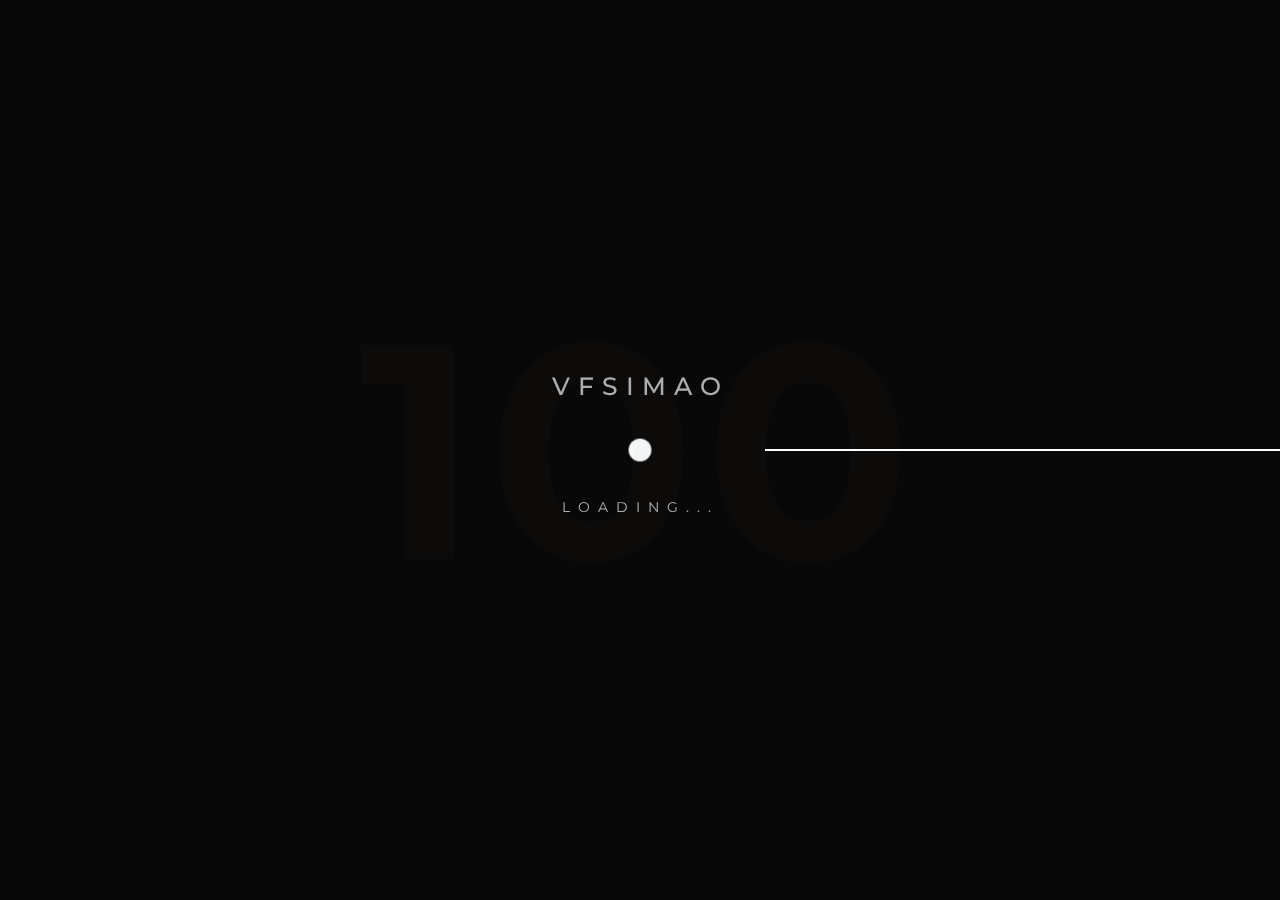
<file: index.html>
<!DOCTYPE html>
<html lang="en-US">

<head>
    <!-- Required meta tags -->
    <meta charset="utf-8" />
    <meta name="viewport" content="width=device-width, initial-scale=1, shrink-to-fit=no" />
    <meta name="discrption" content="Victor Simão Sr UX Designer, Product Manager and Scrum Master, Bio, Recent Projects and Contact" />
    <meta name="robots" content="all">
    <meta name="keyword" content="ux designer, user experience, scrum master, product manager" />

    <!--  Title -->
    <title>Home - UX Designer, Product Manager and Scrum Master - Victor Simao</title>

    <!-- Font Google -->
    <link href="https://fonts.googleapis.com/css?family=Montserrat:400,500,600,700,800&display=swap" rel="stylesheet">
    <link href="https://fonts.googleapis.com/css?family=Raleway:400,500,600,700&display=swap" rel="stylesheet">

    <link rel="shortcut icon" href="assets/img/favicon.png" type="image/x-icon" />
    <link rel="icon" href="assets/img/favicon.png" type="image/x-icon" />

    <!-- custom styles (optional) -->
    <link href="assets/css/plugins.css" rel="stylesheet" />
    <link href="assets/css/style.css" rel="stylesheet" />

</head>

<body class="hamburger-menu dsn-effect-scroll dsn-ajax" data-dsn-mousemove="true">

    <div class="preloader">
        <div class="preloader-after"></div>
        <div class="preloader-before"></div>
        <div class="preloader-block">
            <div class="title">vfsimao</div>
            <div class="percent">0</div>
            <div class="loading">loading...</div>
        </div>
        <div class="preloader-bar">
            <div class="preloader-progress"></div>
        </div>
    </div>

    <!-- Nav Bar -->
    <div class="dsn-nav-bar">
        <div class="site-header">
            <div class="extend-container">
                <div class="inner-header">
                    <div class="main-logo">
                        <a href="index.html">
                            <img class="light-logo" src="assets/img/logo.png" alt="logo vfsimao ux designer and product manager" />
                        </a>
                    </div>
                </div>
                <nav class=" accent-menu main-navigation">
                    <ul class="extend-container">
                        <li>
                            <a href="index.html">Home</a>
                        </li>
                        <li>
                            <a href="about.html">About</a>
                        </li>
                        <li class="custom-drop-down">
                            <a href="#">Work</a>
                            <ul>
                                <li><a href="bio-vfsimao.html">Bio</a></li>
                                <li><a href="portfolio.html">Portfolio</a></li>
                                <li><a href="resume-vfsimao.html">Resume</a></li>
                                <li><a href="cover-letter-vfsimao.html">Cover Letter</a></li>
                            </ul>
                        </li>
                        <li>
                            <a href="contact.html">Contact</a>
                        </li>
                    </ul>
                </nav>
            </div>
        </div>
        <div class="header-top header-top-hamburger">
            <div class="header-container">
                <div class="logo main-logo">
                    <a href="index.html">
                        <img class="dark-logo" src="assets/img/logo-dark.png" alt="" />
                        <img class="light-logo" src="assets/img/logo.png" alt="" />
                    </a>
                </div>

                <div class="menu-icon" data-dsn="parallax" data-dsn-move="5">
                    <div class="icon-m">
                        <i class="menu-icon-close fas fa-times"></i>
                        <span class="menu-icon__line menu-icon__line-left"></span>
                        <span class="menu-icon__line"></span>
                        <span class="menu-icon__line menu-icon__line-right"></span>
                    </div>

                    <div class="text-menu">
                        <div class="text-button">Menu</div>
                        <div class="text-open">Open</div>
                        <div class="text-close">Close</div>
                    </div>
                </div>

                <div class="nav">
                    <div class="inner">
                        <div class="nav__content">

                        </div>
                    </div>
                </div>
                <div class="nav-content">
                    <div class="inner-content">
                        <address class="v-middle">
                            <span>"Have no fear of perfection -- you'll never reach it!" Salvador Dali</span>
                        </address>
                    </div>

                </div>
            </div>
        </div>
    </div>
    <!-- End Nav Bar -->

    <main class="main-root">
        <div id="dsn-scrollbar">
            <div class="dsn-slider" data-dsn-header="project">
                <div class="dsn-root-slider" id="dsn-hero-parallax-img">
                    <div class="slide-inner">
                        <div class="swiper-wrapper">
                            <div class="slide-item swiper-slide">
                                <div class="slide-content">
                                    <div class="slide-content-inner">
                                        <div class="project-metas">
                                            <div class="project-meta-box project-work cat">
                                                <span>Pro Bio</span>
                                            </div>
                                        </div>

                                        <div class="title-text-header">
                                            <div class="title-text-header-inner">
                                                <a href="project-9.html" class="effect-ajax" data-dsn-ajax="slider">
                                                    UX Designer and Product Designer
                                                </a>
                                            </div>
                                        </div>

                                        <p>13 years of experience working for tech companies and delivering 100% user-centered projects!</p>

                                        <div class="link-custom">
                                            <a href="bio-vfsimao.html" class="image-zoom effect-ajax" data-dsn="parallax"
                                                data-dsn-ajax="slider">
                                                <span>View my Bio</span>
                                            </a>
                                        </div>

                                    </div>
                                </div>
                                <div class="image-container">
                                    <div class="image-bg cover-bg" data-image-src="assets/img/bio-ux-designer-vfsimao.jpg"
                                        data-overlay="0">
                                        <img src="assets/img/bio-ux-designer-vfsimao.jpg" alt="ux designer and product manager hero image from victor simão">
                                    </div>
                                </div>
                            </div>

                            <div class="slide-item swiper-slide">
                                <div class="slide-content">
                                    <div class="slide-content-inner">
                                        <div class="project-metas">
                                            <div class="project-meta-box project-work cat">
                                                <span>My Portfolio</span>
                                            </div>
                                        </div>

                                        <div class="title-text-header">
                                            <div class="title-text-header-inner">
                                                <a href="project-4.html" class="effect-ajax" data-dsn-ajax="slider">
                                                    UX/UI and Product Design Projects
                                                </a>
                                            </div>
                                        </div>

                                        <p>User Experience, User Interface, Product Manager, Product Owner and Scrum Master experienced, for more than a decade applying my knowledge in various 
                                            companies and working closely with multifunctional teams, reporting to C-levels and managers.</p>

                                        <div class="link-custom">
                                            <a href="portfolio.html" class="image-zoom effect-ajax" data-dsn="parallax"
                                                data-dsn-ajax="slider">
                                                <span>View Portfolio</span>
                                            </a>
                                        </div>

                                    </div>
                                </div>
                                <div class="image-container">
                                    <div class="image-bg cover-bg" data-image-src="assets/img/vfsimao-portfolio-ux-designer-product-manager.jpg"
                                        data-overlay="4">
                                        <img src="assets/img/vfsimao-portfolio-ux-designer-product-manager.jpg" alt="ux designer, ui designer and product management projects with scrum and as a scrum master - Victor Simão">
                                    </div>
                                </div>
                            </div>

                        </div>
                    </div>
                </div>

                <div class="dsn-slider-content"></div>


                <div class="nav-slider">
                    <div class="swiper-wrapper" role="navigation">
                        <div class="swiper-slide">
                            <div class="image-container">
                                <div class="image-bg cover-bg" data-image-src="assets/img/bio-ux-designer-vfsimao.jpg"
                                    data-overlay="2">
                                </div>
                            </div>
                            <div class="content">
                                <p>01</p>
                            </div>
                        </div>
                        <div class="swiper-slide">
                            <div class="image-container">
                                <div class="image-bg cover-bg" data-image-src="assets/img/vfsimao-portfolio-ux-designer-product-manager.jpg"
                                    data-overlay="2">
                                </div>
                            </div>
                            <div class="content">
                                <p>02</p>
                            </div>
                        </div>
                        
                    </div>
                </div>

                <section class="footer-slid" id="descover-holder">
                    <div class="control-num">
                        <span class="sup active">01</span>
                    </div>
                    <div class="control-nav">
                        <div class="prev-container" data-dsn="parallax">
                            <svg viewBox="0 0 40 40">
                                <path class="path circle" d="M20,2A18,18,0,1,1,2,20,18,18,0,0,1,20,2"></path>
                                <polyline class="path" points="14.6 17.45 20 22.85 25.4 17.45"></polyline>
                            </svg>
                        </div>

                        <div class="next-container" data-dsn="parallax">
                            <svg viewBox="0 0 40 40">
                                <path class="path circle" d="M20,2A18,18,0,1,1,2,20,18,18,0,0,1,20,2"></path>
                                <polyline class="path" points="14.6 17.45 20 22.85 25.4 17.45"></polyline>
                            </svg>
                        </div>
                    </div>
                </section>

            </div>

            <div class="wrapper">

                <section class="intro-about section-margin">
                    <div class="container">
                        <div class="row">
                            <div class="col-lg-6">
                                <div class="intro-content-text">

                                    <h2 data-dsn-grid="move-section" data-dsn-move="-30" data-dsn-duration="100%"
                                        data-dsn-opacity="1.2" data-dsn-responsive="tablet">
                                        Yes, I am <br />UX Designer and Experienced Product Manager!
                                    </h2>

                                    <p data-dsn-animate="text">Experienced UX Designer with an extensive background in product management! 
                                        I've been working with technology since 2010, and I've been learning and delivering valuable projects that are not only business-focused, but also 99% user-centered! 
                                        The secret to the most successful products and businesses is quite simple: Excellent relationships with all teams, a passion for data, and a focus on our clients.
                                    </p>

                                    <h6 data-dsn-animate="text">Product Designer</h6>
                                    <small data-dsn-animate="text">Since</small>

                                    <div class="exper">
                                        <div class="numb-ex">
                                            <span class="word" data-dsn-animate="text">2010</span>
                                        </div>

                                        <h4 data-dsn-animate="up">13 YEARS OF <br> DESIGN EXPERIENCE.</h4>
                                    </div>

                                </div>
                            </div>
                        </div>
                    </div>
                    <div class="background-mask">
                        <div class="background-mask-bg"></div>
                        <div class="img-box">
                            <div class="img-cent" data-dsn-grid="move-up">
                                <div class="img-container">
                                    <img data-dsn-y="30%" src="assets/img/ux-designer-vfsimao-product-management-product-owner-portfolio.jpg" alt="ux designer looking to a moon during an art event in Montreal, Quebec, Canada">
                                </div>
                            </div>
                        </div>
                    </div>
                </section>

                <section class="our-services-2 section-margin">
                    <div class="container">
                        <div class="one-title" data-dsn-animate="up">
                            <div class="title-sub-container">
                                <p class="title-sub">My Experience</p>
                            </div>
                            <h2 class="title-main">Design, Product Management and Agile</h2>
                        </div>

                        <div class="row">
                            <div class="col-md-4">
                                <div class="services-item">
                                    <div class="corner corner-top"></div>
                                    <div class="corner corner-bottom"></div>
                                    <div class="icon">
                                        <img src="assets/img/ux-designer-ui-designer-vfsimao.png" alt="UX design and UI design description about vfsimao">
                                    </div>
                                    <div class="services-header">
                                        <h3>User Experience and UI Design</h3>
                                    </div>
                                    <p>Design Thinking methodology is always used to create solutions in 5 simple steps: Understand > Define > Ideate > Prototype > Test</p>
                                </div>
                            </div>

                            <div class="col-md-4">
                                <div class="services-item selected">
                                    <div class="corner corner-top"></div>
                                    <div class="corner corner-bottom"></div>
                                    <div class="icon">
                                        <img src="assets/img/product-manager-product-owner-vfsimao.png" alt="Product Management short description about vfsimao mindset">
                                    </div>
                                    <div class="services-header">
                                        <h3>Product Management</h3>
                                    </div>
                                    <p>Working with cross-functional teams to identify business goals, understand effort, but always starting with real-world problems and data from users.</p>
                                </div>
                            </div>

                            <div class="col-md-4">
                                <div class="services-item">
                                    <div class="corner corner-top"></div>
                                    <div class="corner corner-bottom"></div>
                                    <div class="icon">
                                        <img src="assets/img/scrum-scrum-master-vfsimao.png" alt="Scrum Master and Product Owner short description about vfsimao experience">
                                    </div>
                                    <div class="services-header">
                                        <h3>Agile: Scrum Methodology</h3>
                                    </div>
                                    <p>Leading teams and assisting businesses in keeping the Scrum process running smoothly from Product Discovery to Product Delivery.</p>
                                </div>
                            </div>
                        </div>
                    </div>
                </section>

                <div class="box-seat box-seat-full section-margin">
                    <div class="container-fluid">
                        <div class="inner-img" data-dsn-grid="move-up">
                            <img data-dsn-scale="1" data-dsn-y="30%" src="assets/img/vfsima-entrepreneur-ux-designer-product-owner.jpg" alt="UX Designer and Entrepreneur in Canada by vfsimao">
                        </div>
                        <div class="pro-text">
                            <h3> I consider myself an entrepreneur!<br>Not just UX Designer or something.</h3>
                            <p></p>
                            <div class="link-custom">
                                <a class="image-zoom effect-ajax" href="bio-vfsimao.html" data-dsn="parallax">
                                    <span>Read More</span>
                                </a>
                            </div>
                        </div>
                    </div>
                </div>

                <section class="our-work work-under-header  section-margin" data-dsn-col="3">
                    <div class="container">
                        <div class="one-title">
                            <div class="title-sub-container">
                                <p class="title-sub">Previous Companies</p>
                            </div>
                            <h2 class="title-main">From Startups to Big Techs in Brazil and North America</h2>
                        </div>
                    </div>
                    <div class="container-fluid">
                        <div class="row">
                            <div class="col-lg-9 offset-lg-3">
                                <div class="work-container">
                                    <div class="slick-slider">
                                        <div class="work-item slick-slide">
                                            <img class="has-top-bottom" src="assets/img/vfsimao-ux-designer-product-manager-product-owner-portfolio-images-macys.jpg" alt="vfsimao Product Owner at Avenue Code working for Macy's tech team">
                                            <div class="item-border"></div>
                                            <div class="item-info">
                                                <a href="portfolio.html" data-dsn-grid="move-up" class="effect-ajax">

                                                    <h5 class="cat">Big Tech</h5>
                                                    <h4>Macy's by Avenue Code Outsourcing</h4>
                                                    <span><span>Read More</span></span>
                                                </a>

                                            </div>
                                        </div>

                                        <div class="work-item slick-slide">
                                            <img class="has-top-bottom" src="assets/img/vfsimao-ux-designer-product-manager-product-owner-portfolio-images-cartao-elo.jpg" alt="Sr UX Designer of Innovation at Elo Credit Card in Brazil - Visa and Mastercard competitor">
                                            <div class="item-border"></div>
                                            <div class="item-info">
                                                <a href="portfolio.html" data-dsn-grid="move-up" class="effect-ajax">

                                                    <h5 class="cat">Big Tech</h5>
                                                    <h4>Elo Credit Card by Stefanini Outsourcing</h4>
                                                    <span><span>Read More</span></span>
                                                </a>

                                            </div>
                                        </div>

                                        <div class="work-item slick-slide">
                                            <img class="has-top-bottom" src="assets/img/vfsimao-ux-designer-product-manager-product-owner-portfolio-images-1m2-rtscgroup-bunker.jpg" alt="1M2 and Bunker Capital by RTSC Group as UX designer and product manager for real estate projects">
                                            <div class="item-border"></div>
                                            <div class="item-info">
                                                <a href="portfolio.html" data-dsn-grid="move-up" class="effect-ajax">

                                                    <h5 class="cat">Big Tech</h5>
                                                    <h4>1M2 & Bunker Capital by RTSC Group</h4>
                                                    <span><span>Read More</span></span>
                                                </a>

                                            </div>
                                        </div>

                                        <div class="work-item slick-slide">
                                            <img class="has-top-bottom" src="assets/img/vfsimao-ux-designer-product-manager-product-owner-portfolio-images-traycommerce-locaweb.jpg" alt="Sr UX Designer working for the digital marketing team">
                                            <div class="item-border"></div>
                                            <div class="item-info">
                                                <a href="portfolio.html" data-dsn-grid="move-up" class="effect-ajax">

                                                    <h5 class="cat">Big Tech</h5>
                                                    <h4>TrayCommerce by Locaweb Group</h4>
                                                    <span><span>Read More</span></span>
                                                </a>

                                            </div>
                                        </div>

                                        <div class="work-item slick-slide">
                                            <img class="has-top-bottom" src="assets/img/vfsimao-ux-designer-product-manager-product-owner-portfolio-images-nftfy.jpg" alt="Head of Product Management working for a blockchain and defi company remote from Canada - responsible for UX Design team and Product Owners team">
                                            <div class="item-border"></div>
                                            <div class="item-info">
                                                <a href="portfolio.html" data-dsn-grid="move-up" class="effect-ajax">

                                                    <h5 class="cat">Blockchain DeFi Fintech</h5>
                                                    <h4>NFTfy</h4>
                                                    <span><span>Read More</span></span>
                                                </a>

                                            </div>
                                        </div>

                                        <div class="work-item slick-slide">
                                            <img class="has-top-bottom" src="assets/img/vfsimao-ux-designer-product-manager-product-owner-portfolio-images-canoa-digital.jpg" alt="Sr UX Designer, Sr Product Owner and Product Manager for a Marketplace B2B2C">
                                            <div class="item-border"></div>
                                            <div class="item-info">
                                                <a href="portfolio.html" data-dsn-grid="move-up" class="effect-ajax">

                                                    <h5 class="cat">Startup</h5>
                                                    <h4>Canoa Digital</h4>
                                                    <span><span>Read More</span></span>
                                                </a>

                                            </div>
                                        </div>
                                    </div>

                                </div>
                            </div>
                        </div>
                    </div>
                </section>

                <div class=" box-gallery-vertical section-margin section-padding" data-dsn="color">
                    <div class="mask-bg"></div>
                    <div class="container">
                        <div class="row align-items-center h-100">
                            <div class="col-lg-6 ">
                                <div class="box-im" data-dsn-grid="move-up">
                                    <img class="has-top-bottom" src="assets/img/vfsimao-entrepreneur-ux-designer.jpg" alt="vfsimao ux designer, product owner, product manager and scrum master as an entrepreneur in Brazil and North America"
                                        data-dsn-move="20%">
                                </div>
                            </div>

                            <div class="col-lg-6">


                                <div class="box-info">

                                    <div class="vertical-title" data-dsn-animate="up">
                                        <h2>UX Designer and Entrepreneur.</h2>
                                    </div>

                                    <h6 data-dsn-animate="up">In 2012, I co-founded a marketing agency with a good friend and developer. After only one and a half years, I decided to sell my stocks and return to work outside of my hometown! 
                                        It was a fantastic opportunity at the time!</h6>

                                    <p data-dsn-animate="up">After nearly ten years, I'm returning to business in North America. I recently founded Technologie Créative Montréal to lead an innovative method to software development in North America. 
                                        We will combine the creativity of Brazilian ux and ui designers with the quality and agility of software development to create innovation for small and medium-sized businesses in Canada and the United States.
                                    </p>

                                    <div class="link-custom" data-dsn-animate="up">
                                        <a class="image-zoom effect-ajax" href="bio-vfsimao.html" data-dsn="parallax">
                                            <span>Learn More</span>
                                        </a>
                                    </div>
                                </div>
                            </div>

                        </div>
                    </div>
                </div>

                <section class="client-see section-margin">
                    <div class="container">
                        <div class="inner">
                            <div class="left">
                                <h2 class="title" data-dsn-grid="move-section" data-dsn-move="-60"
                                    data-dsn-duration="100%" data-dsn-opacity="1" data-dsn-responsive="tablet">
                                    <span class="text">My own vision about my mission.</span>
                                </h2>
                            </div>

                            <div class="items">
                                <div class="bg"></div>
                                <div class="slick-slider">
                                    <div class="item">
                                        <div class="quote">
                                            <p>"I started my career with a single old laptop in a small town in the Brazilian countryside and have worked for a variety of companies, projects, and people in cities such as São Paulo, New York City, and now Montreal. 
                                                I worked on projects with amazing teams and made a lot of friends! So you can count on me to deliver amazing products that make a difference in people's lives."</p>
                                        </div>
                                        <div class="bottom">
                                            <div class="avatar">
                                                <img src="assets/img/portfolio-site-ux-designer-vfsimao.jpg" alt="vfsimao avatar showing me smilling because I am the CEO of my life - as an ux designer I can create my own future">
                                            </div>
                                            <div class="label">
                                                <div class="cell">- Victor Simão, CEO of My Own Life</div>
                                            </div>
                                        </div>
                                    </div>

                                </div>
                            </div>
                        </div>
                    </div>
                </section>

                <section class="brand-client section-margin">
                    <div class="container">
                        <div class="one-title" data-dsn-animate="up">
                            <div class="title-sub-container">
                                <p class="title-sub">My Toolkit</p>
                            </div>
                            <h2 class="title-main">From UX to Product Management Tools</h2>
                        </div>

                        <div class="wapper-client">
                            <div class="logo-box">
                                <img src="assets/img/tools-vfsimao-ux-designer-ui-designer-product-manager-scrum-master-portfolio-adobe-xd.jpg" alt="Adobe XD - ux design tool for wireframing and prototypes">
                            </div>

                            <div class="logo-box">
                                <img src="assets/img/tools-vfsimao-ux-designer-ui-designer-product-manager-scrum-master-portfolio-figma.jpg" alt="Figma - UX design tool for wireframing, prototypes and interactions with dev and management teams">
                            </div>

                            <div class="logo-box">
                                <img src="assets/img/tools-vfsimao-ux-designer-ui-designer-product-manager-scrum-master-portfolio-photoshop.jpg" alt="Adobe Photoshop - UI Design tool to edit images and help the ux creation with beatifull images">
                            </div>

                            <div class="logo-box">
                                <img src="assets/img/tools-vfsimao-ux-designer-ui-designer-product-manager-scrum-master-portfolio-jira.jpg" alt="Jira - Scrum Task management system for technology companies and teams">
                            </div>

                            <div class="logo-box">
                                <img src="assets/img/tools-vfsimao-ux-designer-ui-designer-product-manager-scrum-master-portfolio-confluence.jpg" alt="Confluence - Scrum and documents management system for tech teams">
                            </div>

                            <div class="logo-box">
                                <img src="assets/img/tools-vfsimao-ux-designer-ui-designer-product-manager-scrum-master-portfolio-hotjar.jpg" alt="HotJar - User behaviour for UX design teams">
                            </div>

                            <div class="logo-box">
                                <img src="assets/img/tools-vfsimao-ux-designer-ui-designer-product-manager-scrum-master-portfolio-google-analytics.jpg" alt="Google Analytics - Metrics Platform for business analisys and metrics about users usage of web platforms">
                            </div>

                            <div class="logo-box">
                                <img src="assets/img/tools-vfsimao-ux-designer-ui-designer-product-manager-scrum-master-portfolio-miro.jpg" alt="Miro - Dynamic board to share ideas and co-create solutions with cross functional teams using interactive boards">
                            </div>

                            <div class="logo-box">
                                <img src="assets/img/tools-vfsimao-ux-designer-ui-designer-product-manager-scrum-master-portfolio-maze.jpg" alt="Maze - Customer insights based on user A/B and controlled tests for a portion of users">
                            </div>

                            <div class="logo-box">
                                <img src="assets/img/tools-vfsimao-ux-designer-ui-designer-product-manager-scrum-master-portfolio-html5.jpg" alt="HTML5 - Markup language of modern websites to build the structure and presenting content for users">
                            </div>

                            <div class="logo-box">
                                <img src="assets/img/tools-vfsimao-ux-designer-ui-designer-product-manager-scrum-master-portfolio-css3.jpg" alt="CSS3 - Stylesheet language used for describing the presentation of a HTML document written">
                            </div>

                            <div class="logo-box">
                                <img src="assets/img/tools-vfsimao-ux-designer-ui-designer-product-manager-scrum-master-portfolio-visual-studio.jpg" alt="Visual Studio is an integrated development environment from Microsoft. It is used to develop computer programs including websites, web apps, web services and mobile apps.">
                            </div>

                            <div class="logo-box">
                                <img src="assets/img/tools-vfsimao-ux-designer-ui-designer-product-manager-scrum-master-portfolio-elementor.jpg" alt="Elementor - Paid platform to build landing pages and websites">
                            </div>

                            <div class="logo-box">
                                <img src="assets/img/tools-vfsimao-ux-designer-ui-designer-product-manager-scrum-master-portfolio-google-ads.jpg" alt="Google Ads - Google Ads is an online advertising platform developed by Google">
                            </div>

                            <div class="logo-box">
                                <img src="assets/img/tools-vfsimao-ux-designer-ui-designer-product-manager-scrum-master-portfolio-facebook-ads.jpg" alt="Facebook Ads - advertising tool on Facebook. There are ad solutions for every level of expertise. Generate Leads. Promote your App. Build Brand Awareness. Advertising with Facebook is easy">
                            </div>
                        </div>
                    </div>
                </section>

                <section class="contact-up section-margin section-padding">
                    <div class="container">
                        <div class="c-wapp">
                            <a href="contact.html" class="effect-ajax">
                                <span class="hiring">
                                    Get in Touch
                                </span>
                                <span class="career">
                                    One (or two) Mouse Clicks to Contact!
                                </span>
                            </a>
                        </div>
                    </div>
                </section>

            </div>

            <footer class="footer">
                <div class="container">
                    <div class="footer-links p-relative">
                        <div class="row">
                            <div class="col-md-3 dsn-col-footer">
                                <div class="footer-block">
                                    <div class="footer-logo">
                                        <a href=""><img src="assets/img/logo.png" alt=""></a>
                                    </div>

                                    <div class="footer-social">

                                        <ul>
                                            <li><a href="https://www.youtube.com/@vfsimao/videos" target="_blank"><i class="fab fa-youtube"></i></a></li>
                                            <li><a href="https://www.linkedin.com/in/vfsimao/" target="_blank"><i class="fab fa-linkedin"></i></a></li>
                                            <li><a href="https://www.instagram.com/vfsimao/" target="_blank"><i class="fab fa-instagram"></i></a></li>
                                            <li><a href="https://twitter.com/vfsimao" target="_blank"><i class="fab fa-twitter"></i></a></li>

                                        </ul>

                                    </div>
                                </div>
                            </div>

                            <div class="col-md-3 dsn-col-footer">
                                <div class="footer-block col-menu">
                                    <h4 class="footer-title">Navigation</h4>
                                    <nav>
                                        <ul>
                                            <li><a href="work.html">Portfolio</a></li>
                                            <li><a href="about.html">About</a></li>
                                            <li><a href="contact.html">Contact</a></li>
                                        </ul>
                                    </nav>
                                </div>
                            </div>

                            <div class="col-md-3 dsn-col-footer">
                                <div class="footer-block col-contact">
                                    <h4 class="footer-title">Contact</h4>
                                    <p><strong>F</strong> <span>:</span>+1 438 835 8517</p>
                                    <p class="over-hidden"><strong>E</strong> <span>:</span><a class="link-hover"
                                            data-hover-text="vfsimao@gmail.com" href="mailto:vfsimao@gmail.com">vfsimao@gmail.com</a>
                                    </p>
                                </div>
                            </div>

                            <div class="col-md-3 dsn-col-footer">
                                <div class="col-address">
                                    <h4 class="footer-title">Address</h4>

                                    <p>Saint-Hubert, Quebec<br>
                                        Canada</p>
                                </div>
                            </div>
                        </div>
                    </div>

                    <div class="copyright">
                        <div class="text-center">
                            <p>© 2023 Technologie Créative Montréal</p>
                            <div class="copright-text over-hidden">Designed by <a class="link-hover"
                                    data-hover-text="DSN Grid" href="https://www.linkedin.com/in/vfsimao/" target="_blank">@vfsimao</a>
                            </div>

                        </div>
                    </div>
                </div>
            </footer>

        </div>
    </main>

    <!-- Wait Loader -->
    <div class="wait-loader">
        <div class="loader-inner">
            <div class="loader-circle">
                <div class="loader-layer"></div>
            </div>
        </div>
    </div>
    <!-- // Wait Loader -->


    <!-- cursor -->
    <div class="cursor">

        <div class="cursor-helper cursor-view">
            <span>VIEW</span>
        </div>

        <div class="cursor-helper cursor-close">
            <span>Close</span>
        </div>

        <div class="cursor-helper cursor-link"></div>
    </div>
    <!-- End cursor -->

    <!-- Optional JavaScript -->
    <script src="assets/js/jquery-3.1.1.min.js"></script>
    <script src="assets/js/plugins.js"></script>
    <script src="assets/js/dsn-grid.js"></script>
    <script src="assets/js/custom.js"></script>
</body>

</html>
</file>
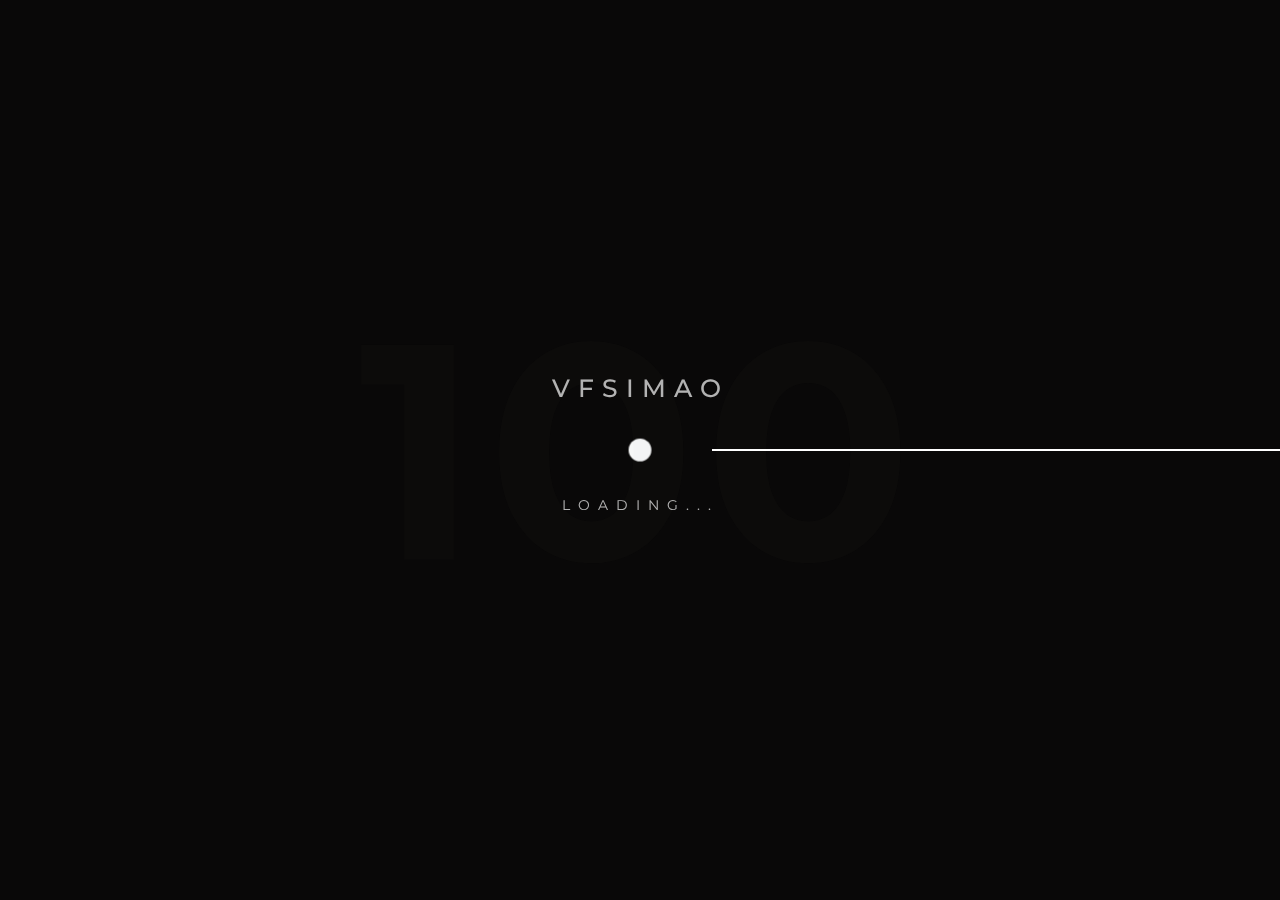
<file: about.html>
<!DOCTYPE html>
<html lang="en-US">

<head>
    <!-- Required meta tags -->
    <meta charset="utf-8" />
    <meta name="viewport" content="width=device-width, initial-scale=1, shrink-to-fit=no" />
    <meta name="discrption" content="Victor Simão Sr UX Designer, Product Manager and Scrum Master, About my professional career and life path" />
    <meta name="robots" content="all">
    <meta name="keyword" content="ux designer, user experience, scrum master, product manager" />

    <!--  Title -->
    <title>About Me - UX Designer, Product Manager and Scrum Master - Victor Simao</title>

    <!-- Font Google -->
    <link href="https://fonts.googleapis.com/css?family=Montserrat:400,500,600,700,800&display=swap" rel="stylesheet">
    <link href="https://fonts.googleapis.com/css?family=Raleway:400,500,600,700&display=swap" rel="stylesheet">

    <link rel="shortcut icon" href="assets/img/favicon.png" type="image/x-icon" />
    <link rel="icon" href="assets/img/favicon.png" type="image/x-icon" />

    <!-- custom styles (optional) -->
    <link href="assets/css/plugins.css" rel="stylesheet" />
    <link href="assets/css/style.css" rel="stylesheet" />
</head>

<body class="hamburger-menu dsn-effect-scroll dsn-ajax" data-dsn-mousemove="true">

    <div class="preloader">
        <div class="preloader-after"></div>
        <div class="preloader-before"></div>
        <div class="preloader-block">
            <div class="title">vfsimao</div>
            <div class="percent">0</div>
            <div class="loading">loading...</div>
        </div>
        <div class="preloader-bar">
            <div class="preloader-progress"></div>
        </div>
    </div>

    <!-- Nav Bar -->
    <div class="dsn-nav-bar">
        <div class="site-header">
            <div class="extend-container">
                <div class="inner-header">
                    <div class="main-logo">
                        <a href="index.html">
                            <img class="light-logo" src="assets/img/logo.png" alt="logo vfsimao ux designer and product manager" />
                        </a>
                    </div>
                </div>
                <nav class=" accent-menu main-navigation">
                    <ul class="extend-container">
                        <li>
                            <a href="index.html">Home</a>
                        </li>
                        <li>
                            <a href="about.html">About</a>
                        </li>
                        <li class="custom-drop-down">
                            <a href="#">Work</a>
                            <ul>
                                <li><a href="bio-vfsimao.html">Bio</a></li>
                                <li><a href="portfolio.html">Portfolio</a></li>
                                <li><a href="resume-vfsimao.html">Resume</a></li>
                                <li><a href="cover-letter-vfsimao.html">Cover Letter</a></li>
                            </ul>
                        </li>
                        <li>
                            <a href="contact.html">Contact</a>
                        </li>
                    </ul>
                </nav>
            </div>
        </div>
        <div class="header-top header-top-hamburger">
            <div class="header-container">
                <div class="logo main-logo">
                    <a href="index.html">
                        <img class="dark-logo" src="assets/img/logo-dark.png" alt="" />
                        <img class="light-logo" src="assets/img/logo.png" alt="" />
                    </a>
                </div>

                <div class="menu-icon" data-dsn="parallax" data-dsn-move="5">
                    <div class="icon-m">
                        <i class="menu-icon-close fas fa-times"></i>
                        <span class="menu-icon__line menu-icon__line-left"></span>
                        <span class="menu-icon__line"></span>
                        <span class="menu-icon__line menu-icon__line-right"></span>
                    </div>

                    <div class="text-menu">
                        <div class="text-button">Menu</div>
                        <div class="text-open">Open</div>
                        <div class="text-close">Close</div>
                    </div>
                </div>

                <div class="nav">
                    <div class="inner">
                        <div class="nav__content">

                        </div>
                    </div>
                </div>
                <div class="nav-content">
                    <div class="inner-content">
                        <address class="v-middle">
                            <span>"Design crates culture. Culture shapes values. Values determine the future" Robert L. Peters</span>
                        </address>
                    </div>

                </div>
            </div>
        </div>
    </div>
    <!-- End Nav Bar -->

    <main class="main-root">
        <div id="dsn-scrollbar">
            <header>
                <div class="header-hero header-hero-2 ">
                    <div class="container h-100">
                        <div class="row align-items-center h-100">
                            <div class="col-lg-12">
                                <div class="contenet-hero">
                                    <h1>Husband, Father of Three Cats, Traveller and Product Designer</h1>
                                    <p>In order of importance, this is who I am.</p>
                                    <a href="#" class="view-case scroll-down scroll-to">Scroll Down <img
                                            src="assets/img/arrow-right-wight.png" alt="UX Designer and Scrum Master but beyond of that I am husband and father"></a>
                                </div>
                            </div>
                        </div>
                    </div>
                </div>
            </header>

            <div class="wrapper">
                <div class="root-about">
                    <div class="box-seat box-seat-full">
                        <div class="container-fluid">
                            <div class="inner-img" data-dsn-grid="move-up">
                                <img src="assets/img/ux-designer-scrum-master-vfsimao-portfolio-about-me.jpg" alt="Victor UX Designer, Scrum Master, Product Manager, Product Owner and Product Designer and Daitana Aguilar his wife in Paris - Luxembourg Gardens" data-dsn-y="30%" data-dsn-scale="1">
                            </div>
                            <div class="pro-text">
                                <h3 data-dsn-animate="up">Hi there, <br> This is me.</h3>
                                <p data-dsn-animate="up">I've been fascinated by amazing experiences since I was a child. This feeling led me to the world of design in 2010, but I needed to connect it with my passion for technology! 
                                    I changed my life by working in design and technology, but I have worked extremely hard to provide the same feeling to millions of other people all over the world.</p>
                            </div>
                        </div>
                    </div>

                    <section class="our-services section-margin">
                        <div class="container">
                            <div class="one-title" data-dsn-animate="up">
                                <div class="title-sub-container">
                                    <p class="title-sub">highlights</p>
                                </div>
                                <h2 class="title-main">The History Behind Me</h2>
                            </div>

                            <div class="row">
                                <div class="col-md-6">
                                    <div class="services-item">
                                        <div class="line-before"></div>
                                        <h4 class="subtitle">1989 Born and Raised in Brazil</h4>
                                        <p>São Paulo, South America's largest and most important city, is where I was born. Since 1998, when my parents gave me my first computer with an internet connection, I've known what I wanted to do with my life - technology!</p>
                                    </div>
                                </div>

                                <div class="col-md-6">
                                    <div class="services-item">
                                        <div class="line-before"></div>
                                        <h4 class="subtitle">2014 Graduated in Graphic Design</h4>
                                        <p>I discovered my passion for design after failing miserably at another graduation as a developer. As a designer, I discovered my purpose and using visual solutions to the real world's problems!</p>
                                    </div>
                                </div>

                                <div class="col-md-6">
                                    <div class="services-item">
                                        <div class="line-before"></div>
                                        <h4 class="subtitle">2020 Married to Daitana</h4>
                                        <p>We decided to marry after 5 years of relationship and make things official! We already had three cats, a house, and an entire married life spent together at that point. Why not get married to her? She is amazing!</p>
                                    </div>
                                </div>

                                <div class="col-md-6">
                                    <div class="services-item">
                                        <div class="line-before"></div>
                                        <h4 class="subtitle">2022 Moved to Montreal, Canada</h4>
                                        <p>The Canada Plan began in 2014 with just me! When I met Daitana, she was (easylly) convinced to join me, and we officially began our immigration plans in 2019, but we only moved to Montreal in January 2022.</p>
                                    </div>
                                </div>

                                <div class="col-md-6">
                                    <div class="services-item">
                                        <div class="line-before"></div>
                                        <h4 class="subtitle">2023 Started My Tech Company</h4>
                                        <p>I founded my first company in 2012 and sold my stock in 2014 - since then, I've been working hard for other companies and researching how to start my own in Canada and the United States. Now I'm starting again!</p>
                                    </div>
                                </div>
                            </div>
                        </div>
                    </section>

                    <section class="our-team section-margin section-padding">
                        <div class="container">
                            <div class="one-title" data-dsn-animate="up">
                                <div class="title-sub-container">
                                    <p class="title-sub">My kids</p>
                                </div>
                                <h2 class="title-main">Three Awesome Cats!</h2>
                            </div>

                            <div class="custom-container">
                                <div class="slick-slider">
                                    <div class="team-item slick-slide">
                                        <div class="box-img">
                                            <img src="assets/img/vfsimao-kids-calvin1.jpg" alt="Calvin is the younger cat of vfsimao ux designer">
                                        </div>

                                        <div class="box-content">
                                            <h4>Calvin</h4>
                                            <p>100% Hunter Mode On!</p>
                                        </div>
                                    </div>

                                    <div class="team-item slick-slide">
                                        <div class="box-img">
                                            <img src="assets/img/vfsimao-kids-calvin2.jpg" alt="Calvin is the younger cat of vfsimao ux designer">
                                        </div>

                                        <div class="box-content">
                                            <h4>Calvin</h4>
                                            <p>Ops!</p>
                                        </div>
                                    </div>

                                    <div class="team-item slick-slide">
                                        <div class="box-img">
                                            <img src="assets/img/vfsimao-kids-oliver1.jpg" alt="Oliver is the older cat of vfsimao ux designer">
                                        </div>

                                        <div class="box-content">
                                            <h4>Oliver</h4>
                                            <p>He was staring me down!</p>
                                        </div>
                                    </div>

                                    <div class="team-item slick-slide">
                                        <div class="box-img">
                                            <img src="assets/img/vfsimao-kids-oliver2.jpg" alt="Oliver is the older cat of vfsimao ux designer">
                                        </div>

                                        <div class="box-content">
                                            <h4>Oliver</h4>
                                            <p>He sleeps all day and plays all night!</p>
                                        </div>
                                    </div>

                                    <div class="team-item slick-slide">
                                        <div class="box-img">
                                            <img src="assets/img/vfsimao-kids-atena1.jpg" alt="Atena is the middle daughter cat of vfsimao ux designer">
                                        </div>

                                        <div class="box-content">
                                            <h4>Atena</h4>
                                            <p>She is my Princess!</p>
                                        </div>
                                    </div>

                                    <div class="team-item slick-slide">
                                        <div class="box-img">
                                            <img src="assets/img/vfsimao-kids-atena2.jpg" alt="Atena is the middle daughter cat of vfsimao ux designer">
                                        </div>

                                        <div class="box-content">
                                            <h4>Atena</h4>
                                            <p>She is always curious about what I am doing at work!</p>
                                        </div>
                                    </div>
                                </div>
                            </div>
                        </div>
                    </section>

                    <section class="our-client section-margin">
                        <div class="container">
                            <div class="one-title" data-dsn-animate="up">
                                <div class="title-sub-container">
                                    <p class="title-sub">My Hobbies</p>
                                </div>
                                <h2 class="title-main">Hobbies and Interests</h2>
                            </div>

                            <div class="client-curs">
                                <div class="client-item">
                                    <div>
                                        <p>
                                            Running three times per week  
                                        </p>
                                    </div>
                                </div>
                            </div>

                            <div class="client-curs">
                                <div class="client-item">
                                    <div>
                                        <p>
                                            Reading Books 
                                        </p>
                                    </div>
                                </div>
                            </div>

                            <div class="client-curs">
                                <div class="client-item">
                                    <div>
                                        <p>
                                            Cooking New Recipes
                                        </p>
                                    </div>
                                </div>
                            </div>

                            <div class="client-curs">
                                <div class="client-item">
                                    <div>
                                        <p>
                                            Music Listening
                                        </p>
                                    </div>
                                </div>
                            </div>

                            <div class="client-curs">
                                <div class="client-item">
                                    <div>
                                        <p>
                                            Having Fun With my Cats
                                        </p>
                                    </div>
                                </div>
                            </div>

                            <div class="client-curs">
                                <div class="client-item">
                                    <div>
                                        <p>
                                            Road Trips + Camping
                                        </p>
                                    </div>
                                </div>
                            </div>

                            <div class="client-curs">
                                <div class="client-item">
                                    <div>
                                        <p>
                                            Side Projects
                                        </p>
                                    </div>
                                </div>
                            </div>

                        </div>
                    </section>

                    <section class="our-team section-margin section-padding">
                        <div class="container">
                            <div class="one-title" data-dsn-animate="up">
                                <div class="title-sub-container">
                                    <p class="title-sub">Me Doing What I Love...</p>
                                </div>
                                <h2 class="title-main">Some of my Favorite Moments</h2>
                            </div>

                            <div class="custom-container">
                                <div class="slick-slider">
                                    <div class="team-item slick-slide">
                                        <div class="box-img">
                                            <img src="assets/img/vfsimao-family-trips-best-moments1.jpg" alt="vfsimao ux designer, product manager, scrum master and product owner at NYC with my family">
                                        </div>

                                        <div class="box-content">
                                            <h4>A family goes to Bass Pro Shops in Connectcuit.</h4>
                                            <p>On our way to NYC 2022</p>
                                        </div>
                                    </div>

                                    <div class="team-item slick-slide">
                                        <div class="box-img">
                                            <img src="assets/img/vfsimao-family-trips-best-moments2.jpg" alt="vfsimao ux designer, product manager, scrum master and product owner at NYC 2020 with my family">
                                        </div>

                                        <div class="box-content">
                                            <h4>Me and Daitana</h4>
                                            <p>First Time in NYC 2020</p>
                                        </div>
                                    </div>

                                    <div class="team-item slick-slide">
                                        <div class="box-img">
                                            <img src="assets/img/vfsimao-family-trips-best-moments3.jpg" alt="vfsimao ux designer, product manager, scrum master and product owner at Switzerland with my family">
                                        </div>

                                        <div class="box-content">
                                            <h4>Family Trip to Europe</h4>
                                            <p>Zermatt, Switzerland 2021, near the Matterhorn</p>
                                        </div>
                                    </div>

                                    <div class="team-item slick-slide">
                                        <div class="box-img">
                                            <img src="assets/img/vfsimao-family-trips-best-moments4.jpg" alt="vfsimao ux designer, product manager, scrum master and product owner at Times Square with my family">
                                        </div>

                                        <div class="box-content">
                                            <h4>Times Square Family Touring</h4>
                                            <p>The Most Congested Place on Earth</p>
                                        </div>
                                    </div>

                                    <div class="team-item slick-slide">
                                        <div class="box-img">
                                            <img src="assets/img/vfsimao-family-trips-best-moments5.jpg" alt="vfsimao ux designer, product manager, scrum master and product owner at Quebec City with my wife and friends">
                                        </div>

                                        <div class="box-content">
                                            <h4>Quebec City Trip</h4>
                                            <p>Quick Trip to Quebec City with Some Friends</p>
                                        </div>
                                    </div>

                                    <div class="team-item slick-slide">
                                        <div class="box-img">
                                            <img src="assets/img/vfsimao-family-trips-best-moments6.jpg" alt="vfsimao ux designer, product manager, scrum master and product owner in Paris with my wife and family">
                                        </div>

                                        <div class="box-content">
                                            <h4>Paris - Louvre Museum</h4>
                                            <p>When we made Daitana's dream a reality</p>
                                        </div>
                                    </div>
                                </div>
                            </div>
                        </div>
                    </section>

                </div>

                <section class="contact-up section-margin section-padding">
                    <div class="container">
                        <div class="c-wapp">
                            <a href="contact.html" class="effect-ajax">
                                <span class="hiring">
                                    Get in Touch
                                </span>
                                <span class="career">
                                    One (or two) Mouse Clicks to Contact!
                                </span>
                            </a>
                        </div>
                    </div>
                </section>

                <footer class="footer">
                    <div class="container">
                        <div class="footer-links p-relative">
                            <div class="row">
                                <div class="col-md-3 dsn-col-footer">
                                    <div class="footer-block">
                                        <div class="footer-logo">
                                            <a href=""><img src="assets/img/logo.png" alt=""></a>
                                        </div>
    
                                        <div class="footer-social">
    
                                            <ul>
                                                <li><a href="https://www.youtube.com/@vfsimao/videos" target="_blank"><i class="fab fa-youtube"></i></a></li>
                                                <li><a href="https://www.linkedin.com/in/vfsimao/" target="_blank"><i class="fab fa-linkedin"></i></a></li>
                                                <li><a href="https://www.instagram.com/vfsimao/" target="_blank"><i class="fab fa-instagram"></i></a></li>
                                                <li><a href="https://twitter.com/vfsimao" target="_blank"><i class="fab fa-twitter"></i></a></li>
    
                                            </ul>
    
                                        </div>
                                    </div>
                                </div>
    
                                <div class="col-md-3 dsn-col-footer">
                                    <div class="footer-block col-menu">
                                        <h4 class="footer-title">Navigation</h4>
                                        <nav>
                                            <ul>
                                                <li><a href="work.html">Portfolio</a></li>
                                                <li><a href="about.html">About</a></li>
                                                <li><a href="contact.html">Contact</a></li>
                                            </ul>
                                        </nav>
                                    </div>
                                </div>
    
                                <div class="col-md-3 dsn-col-footer">
                                    <div class="footer-block col-contact">
                                        <h4 class="footer-title">Contact</h4>
                                        <p><strong>F</strong> <span>:</span>+1 438 835 8517</p>
                                        <p class="over-hidden"><strong>E</strong> <span>:</span><a class="link-hover"
                                                data-hover-text="vfsimao@gmail.com" href="mailto:vfsimao@gmail.com">vfsimao@gmail.com</a>
                                        </p>
                                    </div>
                                </div>
    
                                <div class="col-md-3 dsn-col-footer">
                                    <div class="col-address">
                                        <h4 class="footer-title">Address</h4>
    
                                        <p>Saint-Hubert, Quebec<br>
                                            Canada</p>
                                    </div>
                                </div>
                            </div>
                        </div>
    
                        <div class="copyright">
                            <div class="text-center">
                                <p>© 2023 Technologie Créative Montréal</p>
                                <div class="copright-text over-hidden">Designed by <a class="link-hover"
                                        data-hover-text="DSN Grid" href="https://www.linkedin.com/in/vfsimao/" target="_blank">@vfsimao</a>
                                </div>
    
                            </div>
                        </div>
                    </div>
                </footer>
            </div>
        </div>

    </main>

    <!-- Wait Loader -->
    <div class="wait-loader">
        <div class="loader-inner">
            <div class="loader-circle">
                <div class="loader-layer"></div>
            </div>
        </div>
    </div>
    <!-- // Wait Loader -->


    <!-- cursor -->
    <div class="cursor">

        <div class="cursor-helper cursor-view">
            <span>VIEW</span>
        </div>

        <div class="cursor-helper cursor-close">
            <span>Close</span>
        </div>

        <div class="cursor-helper cursor-link"></div>
    </div>
    <!-- End cursor -->


    <!-- Optional JavaScript -->
    <script src="assets/js/jquery-3.1.1.min.js"></script>
    <script src="assets/js/plugins.js"></script>
    <script src="assets/js/dsn-grid.js"></script>
    <script src="assets/js/custom.js"></script>
</body>

</html>
</file>
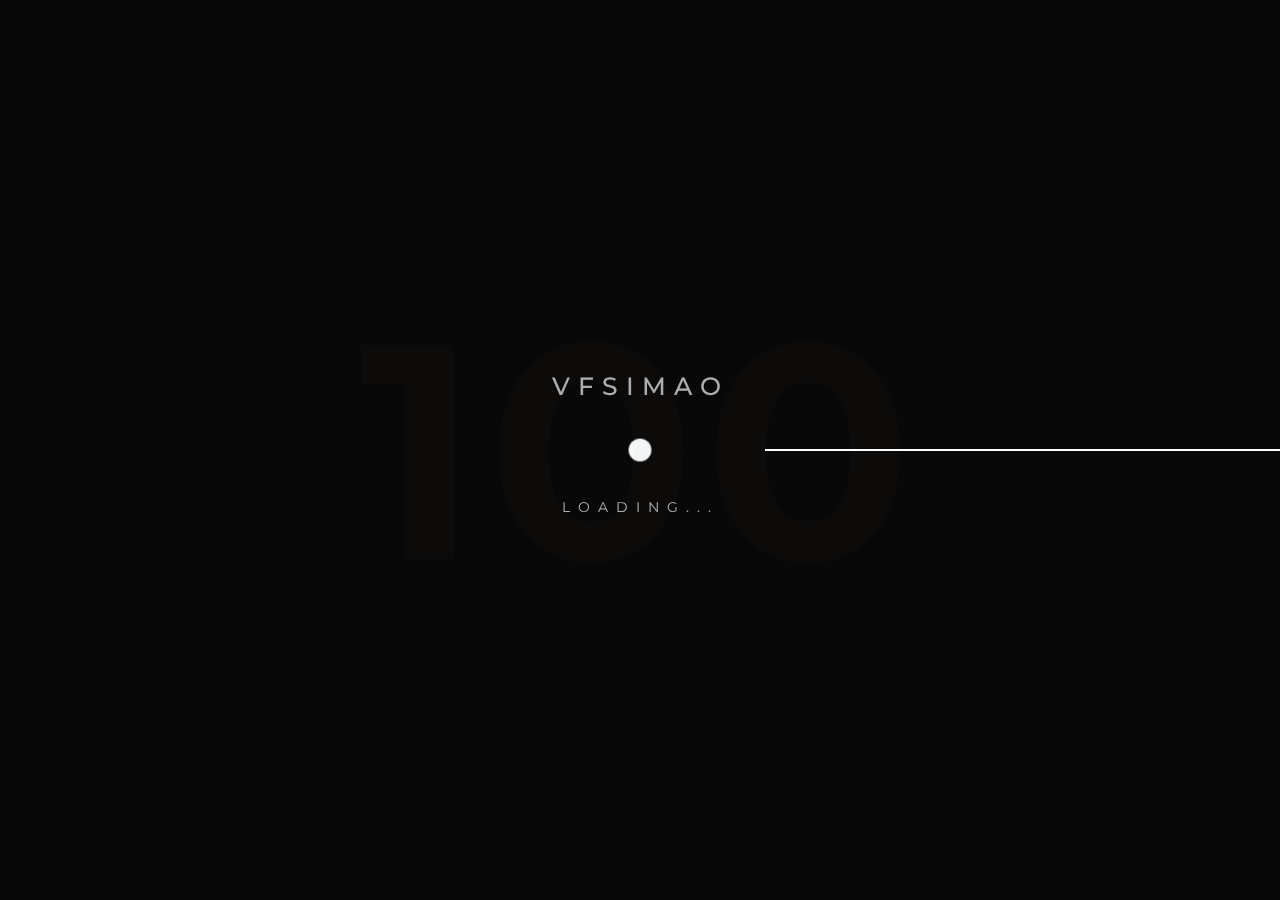
<file: bio-vfsimao.html>
<!DOCTYPE html>
<html lang="en-US">

<head>
    <!-- Required meta tags -->
    <meta charset="utf-8" />
    <meta name="viewport" content="width=device-width, initial-scale=1, shrink-to-fit=no" />
    <meta name="discrption" content="Victor Simão Sr UX Designer, Product Manager and Scrum Master, About who I am as a human and tech professional" />
    <meta name="robots" content="all">
    <meta name="keyword" content="ux designer, user experience, scrum master, product manager" />

    <!--  Title -->
    <title>Bio - UX Designer, Product Manager and Scrum Master - Victor Simao</title>

    <!-- Font Google -->
    <link href="https://fonts.googleapis.com/css?family=Montserrat:400,500,600,700,800&display=swap" rel="stylesheet">
    <link href="https://fonts.googleapis.com/css?family=Raleway:400,500,600,700&display=swap" rel="stylesheet">

    <link rel="shortcut icon" href="assets/img/favicon.png" type="image/x-icon" />
    <link rel="icon" href="assets/img/favicon.png" type="image/x-icon" />

    <!-- custom styles (optional) -->
    <link href="assets/css/plugins.css" rel="stylesheet" />
    <link href="assets/css/style.css" rel="stylesheet" />
</head>

<body class="hamburger-menu dsn-effect-scroll dsn-ajax" data-dsn-mousemove="true">

    <div class="preloader">
        <div class="preloader-after"></div>
        <div class="preloader-before"></div>
        <div class="preloader-block">
            <div class="title">vfsimao</div>
            <div class="percent">0</div>
            <div class="loading">loading...</div>
        </div>
        <div class="preloader-bar">
            <div class="preloader-progress"></div>
        </div>
    </div>

    <!-- Nav Bar -->
    <div class="dsn-nav-bar">
        <div class="site-header">
            <div class="extend-container">
                <div class="inner-header">
                    <div class="main-logo">
                        <a href="index.html">
                            <img class="light-logo" src="assets/img/logo.png" alt="logo vfsimao ux designer and product manager" />
                        </a>
                    </div>
                </div>
                <nav class=" accent-menu main-navigation">
                    <ul class="extend-container">
                        <li>
                            <a href="index.html">Home</a>
                        </li>
                        <li>
                            <a href="about.html">About</a>
                        </li>
                        <li class="custom-drop-down">
                            <a href="#">Work</a>
                            <ul>
                                <li><a href="bio-vfsimao.html">Bio</a></li>
                                <li><a href="portfolio.html">Portfolio</a></li>
                                <li><a href="resume-vfsimao.html">Resume</a></li>
                                <li><a href="cover-letter-vfsimao.html">Cover Letter</a></li>
                            </ul>
                        </li>
                        <li>
                            <a href="contact.html">Contact</a>
                        </li>
                    </ul>
                </nav>
            </div>
        </div>
        <div class="header-top header-top-hamburger">
            <div class="header-container">
                <div class="logo main-logo">
                    <a href="index.html">
                        <img class="dark-logo" src="assets/img/logo-dark.png" alt="" />
                        <img class="light-logo" src="assets/img/logo.png" alt="" />
                    </a>
                </div>

                <div class="menu-icon" data-dsn="parallax" data-dsn-move="5">
                    <div class="icon-m">
                        <i class="menu-icon-close fas fa-times"></i>
                        <span class="menu-icon__line menu-icon__line-left"></span>
                        <span class="menu-icon__line"></span>
                        <span class="menu-icon__line menu-icon__line-right"></span>
                    </div>

                    <div class="text-menu">
                        <div class="text-button">Menu</div>
                        <div class="text-open">Open</div>
                        <div class="text-close">Close</div>
                    </div>
                </div>

                <div class="nav">
                    <div class="inner">
                        <div class="nav__content">

                        </div>
                    </div>
                </div>
                <div class="nav-content">
                    <div class="inner-content">
                        <address class="v-middle">
                            <span>"Design is as much a matter of finding problems as it is solving them." Bryan Lawson</span>
                        </address>
                    </div>

                </div>
            </div>
        </div>
    </div>
    <!-- End Nav Bar -->

    <main class="main-root">
        <div id="dsn-scrollbar">
            <header>
                <div class="headefr-fexid headefr-fexid-onepage" data-dsn-header="project">
                    <div class="bg has-top-bottom" id="dsn-hero-parallax-img" data-dsn-ajax="img">
                        <div class=" " data-dsn="video" data-overlay="4">
                            <video class="bg-image cover-bg dsn-video" poster="" autoplay loop muted playsinline>
                                <source src="https://portfolio-videos-vfsimao-s3.s3.amazonaws.com/vfsimao-portfolio-ux-designer-product-manager-bio-page.webm" type="video/webm">
                                Your browser does not support HTML5 video.
                            </video>
                        </div>
                    </div>

                    <div class="project-page__inner">
                        <div class="h-100">
                            <div class="row justify-content-center align-items-center h-100">
                                <div class="project-title" id="dsn-hero-parallax-title">
                                    <div class="sub-text-header">
                                        <h5>Since 2010 Creating Amazing Experiences</h5>
                                    </div>

                                    <div class="title-text-header">
                                        <span class="title-text-header-inner">
                                            <span>UX Designer and Product Manager</span>
                                        </span>
                                    </div>

                                </div>
                            </div>
                        </div>
                    </div>
                </div>
            </header>

            <div class="wrapper">

                <section class="intro-about section-margin">
                    <div class="container">
                        <div class="row">
                            <div class="col-lg-6">
                                <div class="intro-content-text">

                                    <h2 data-dsn-grid="move-section" data-dsn-move="-30" data-dsn-duration="100%"
                                        data-dsn-opacity="1.2" data-dsn-responsive="tablet">
                                        What<br /> Motivates Me
                                    </h2>

                                    <p data-dsn-animate="text">My motivation as a passionate UX Designer arises from creating seamless experiences that truly resonate with users. 
                                        My motivation is fueled by my ability to combine creativity with user-centric design principles. 
                                        Seeing how well-designed interfaces improve people's lives inspires me. Every click, swipe, and interaction is an opportunity to improve the usability and enjoyment of technology. 
                                        I'm dedicated to creating memorable, meaningful, and effective experiences by embracing new design trends and problem-solving strategies.</p>

                                    <h6 data-dsn-animate="text">Victor Simão</h6>
                                    <small data-dsn-animate="text">UX Designer and Product Manager</small>

                                    <div class="exper">
                                        <div class="numb-ex">
                                            <span class="word" data-dsn-animate="text">13</span>
                                        </div>

                                        <h4 data-dsn-animate="up">YEARS OF <br> DESIGN AND PRODUCT EXPERIENCE</h4>
                                    </div>

                                </div>
                            </div>
                        </div>
                    </div>
                    <div class="background-mask">
                        <div class="background-mask-bg"></div>
                        <div class="img-box">
                            <div class="img-cent" data-dsn-grid="move-up">
                                <div class="img-container">
                                    <img data-dsn-y="30%" src="assets/img/bio-vfsimao-ux-designer-product-manager-cover.jpg" alt="What motivates me as UX Designer and Product Manager - vfsimao.com">
                                </div>
                            </div>
                        </div>
                    </div>
                </section>

                <section class="our-services section-margin">
                    <div class="container">
                        <div class="one-title">
                            <div class="title-sub-container">
                                <p class="title-sub">FAQ</p>
                            </div>
                            <h2 class="title-main">About My Professional Side</h2>
                        </div>

                        <div class="row">
                            <div class="col-lg-6">
                                <div class="services-item">
                                    <div class="line-before"></div>
                                    <h4 class="subtitle">What’s my work style?</h4>
                                    <p>My working style combines user empathy with creative thinking. I thrive on collaboration as a UX Designer, wireframing ideas into intuitive 
                                        designs that seamlessly fuse aesthetics and functionality for unforgettable user experiences.</p>
                                </div>
                            </div>

                            <div class="col-lg-6">
                                <div class="services-item">
                                    <div class="line-before"></div>
                                    <h4 class="subtitle">How to achieve my career goals?</h4>
                                    <p>Creating my own path to success as a UX Designer by improving my skills through continuous learning, accepting challenges, 
                                        and creating user-centric solutions. My commitment to innovation will propel me toward my career goals.</p>
                                </div>
                            </div>

                            <div class="col-lg-6">
                                <div class="services-item">
                                    <div class="line-before"></div>
                                    <h4 class="subtitle">What makes me unique?</h4>
                                    <p>My ability to combine creativity with user-centered strategies distinguishes me as a UX Designer. 
                                        I thrive on transforming complex problems into seamless, human-centric digital experiences that stand out.</p>
                                </div>
                            </div>

                            <div class="col-lg-6">
                                <div class="services-item">
                                    <div class="line-before"></div>
                                    <h4 class="subtitle">What are my greatest strengths?</h4>
                                    <p>As a UX Designer, my strengths include empathy-driven design, strategic problem-solving, and creative innovation. 
                                        This collaboration enables me to develop impactful, user-centered solutions that exceed expectations.</p>
                                </div>
                            </div>
                        </div>
                    </div>
                </section>

                <div class="box-seat box-seat-full section-margin">
                    <div class="container-fluid">
                        <div class="inner-img" data-dsn-grid="move-up">
                            <img data-dsn-y="30%" src="assets/img/bio-vfsimao-img-ux-designer-product-owner-product-manager-tech-in-canada.jpg" alt="">
                        </div>
                        <div class="pro-text">
                            <h3> What has my previous <br> experience clarified me?</h3>
                            <p>My previous work as a UX Designer has shown me the critical importance of user insights. 
                                They've emphasized the importance of iterative design, refining interfaces to seamlessly align with user behaviors and aspirations.</p>
                        </div>
                    </div>
                </div>

                <div class=" box-gallery-vertical section-margin section-padding">
                    <div class="mask-bg"></div>
                    <div class="container">
                        <div class="row align-items-center h-100">
                            <div class="col-lg-6 ">
                                <div class="box-im" data-dsn-grid="move-up">
                                    <img class="has-top-bottom" src="assets/img/bio-vfsimao-ux-designer-product-owner-tech-experience.jpg" alt="How Do An UX Designer and Product Manager Handle Stress and Pressure? vfsimao UX Designer, product manager, product owner and scrum master"
                                        data-dsn-move="20%">
                                </div>
                            </div>

                            <div class="col-lg-6">


                                <div class="box-info">

                                    <div class="vertical-title" data-dsn-animate="up">
                                        <h2>How Do I Handle Stress and Pressure?</h2>
                                    </div>

                                    <h6 data-dsn-animate="up">As an experienced UX Designer, I see stress and pressure as catalysts for creativity. They push me to think critically, adapt quickly, and collaborate efficiently.</h6>

                                    <p data-dsn-animate="up">I channel my energy into creative problem-solving, leveraging my experience to maintain focus, ensure project progress, and deliver exceptional user-centered designs even in the face of obstacles.</p>
                                </div>
                            </div>

                        </div>
                    </div>
                </div>

                <section class="our-news section-margin">
                    <div class="container">
                        <div class="one-title" data-dsn-animate="up">
                            <div class="title-sub-container">
                                <p class="title-sub">Soft Skills</p>
                            </div>
                            <h2 class="title-main">The Key to Success is: Understanding and Managing People</h2>
                        </div>
                        <div class="custom-container">
                            <div class="slick-slider">
                                <div class="item-new slick-slide">
                                    <div class="content">
                                        <div class="background"></div>
                                        <h5>UX Designer</h5>

                                        <div class="cta">
                                            <a href="#">Communication & Empathy</a>
                                        </div>

                                        <p>My approach as a UX Designer is founded on communication and empathy. They bridge the gap between users and designs, allowing me to truly understand their requirements and goals. 
                                            I ensure that every element of my design serves a purpose and resonates with the user by listening attentively and responding empathetically. 
                                            These soft skills not only shape the aesthetics, but also create meaningful, user-centered experiences that leave an indelible impression.</p>

                                    </div>
                                </div>

                                <div class="item-new slick-slide">
                                    <div class="content">
                                        <div class="background"></div>
                                        <h5>UX Designer</h5>

                                        <div class="cta">
                                            <a href="#">Listening & Open-Mindedness</a>
                                        </div>

                                        <p>Listening and open-mindedness are my guiding lights in the field of UX design. These soft skills enable me to deeply perceive the user's voice, needs, and preferences. 
                                            I create designs that defy expectations by embracing diverse perspectives. I decode user insights and weave them into interfaces that resonate through active listening. 
                                            This combination of empathy and openness to the human experience enables me to create designs that truly connect and elevate the human experience.</p>

                                    </div>
                                </div>

                                <div class="item-new slick-slide">
                                    <div class="content">
                                        <div class="background"></div>
                                        <h5>Product Manager</h5>

                                        <div class="cta">
                                            <a href="#">Adaptability & Results-Oriented</a>
                                        </div>

                                        <p>As a dedicated Product Manager, my compass is adaptability and results-orientedness. I easily navigate dynamic landscapes and embrace change to propel projects forward. 
                                            My results-oriented mindset drives innovation by ensuring that every action is in line with long-term objectives. 
                                            I orchestrate successful product journeys that exceed expectations and deliver tangible value to both users and stakeholders by seamlessly blending adaptability and a focus on outcomes.</p>

                                    </div>
                                </div>

                                <div class="item-new slick-slide">
                                    <div class="content">
                                        <div class="background"></div>
                                        <h5>Product Manager</h5>

                                        <div class="cta">
                                            <a href="#">Growth Mindset & Conflict Resolution</a>
                                        </div>

                                        <p>I cultivate a growth mindset and excel at conflict resolution as a seasoned Product Manager. 
                                            I encourage innovation and continuous improvement by viewing challenges as opportunities. 
                                            My skilled conflict resolution skills convert disagreements into collaborations, improving team cohesion. 
                                            This holistic approach, which combines a desire for growth with skilled conflict resolution, fuels successful product development and harmonious team dynamics, ensuring that every project thrives in the face of complexity.</p>

                                    </div>
                                </div>

                                <div class="item-new slick-slide">
                                    <div class="content">
                                        <div class="background"></div>
                                        <h5>Product Owner</h5>

                                        <div class="cta">
                                            <a href="#">Collaboration & Mentorship</a>
                                        </div>

                                        <p>Collaboration and mentorship define my path as a succeeded Product Owner. 
                                            I excel at bringing diverse talents together to form a cohesive team and leveraging collective insights to achieve outstanding results. 
                                            I empower team members through mentorship, fostering growth and developing future leaders. 
                                            These abilities complement one another, fostering an environment of innovation, efficient product delivery, and the evolution of not only products, but also the professionals who bring them to life.</p>

                                    </div>
                                </div>

                                <div class="item-new slick-slide">
                                    <div class="content">
                                        <div class="background"></div>
                                        <h5>Product Owner</h5>

                                        <div class="cta">
                                            <a href="#">Initiative & Critical Thinking</a>
                                        </div>

                                        <p>As a Product Owner, my every move is guided by initiative and critical thinking. 
                                            I actively seek out innovative solutions and relentlessly push projects forward. 
                                            Critical thinking, combined with my analytical abilities, enables me to navigate complexity, dissect challenges, and sculpt strategies that result in robust products that exceed expectations.</p>

                                    </div>
                                </div>

                            </div>
                        </div>
                    </div>
                </section>

                <section class="our-news section-margin">
                    <div class="container">
                        <div class="one-title" data-dsn-animate="up">
                            <div class="title-sub-container">
                                <p class="title-sub">Hard Skills</p>
                            </div>
                            <h2 class="title-main">The Key to Success is: Get the Most Out of Our Tools and Techniques</h2>
                        </div>
                        <div class="custom-container">
                            <div class="slick-slider">
                                <div class="item-new slick-slide">
                                    <div class="content">
                                        <div class="background"></div>
                                        <h5>UX Designer</h5>

                                        <div class="cta">
                                            <a href="#">Prototyping, Wireframing, User Flows and Mockups</a>
                                        </div>
                                    </div>
                                </div>

                                <div class="item-new slick-slide">
                                    <div class="content">
                                        <div class="background"></div>
                                        <h5>UX Designer</h5>

                                        <div class="cta">
                                            <a href="#">User Research, Usability Testing, Visual Design and Front-End Developement</a>
                                        </div>

                                        <p></p>

                                    </div>
                                </div>

                                <div class="item-new slick-slide">
                                    <div class="content">
                                        <div class="background"></div>
                                        <h5>Product Manager</h5>

                                        <div class="cta">
                                            <a href="#">Writing Technical Specs And Requirements, Conducting Market Research, Knowledge Of User Experience and Prioritization</a>
                                        </div>

                                        <p></p>

                                    </div>
                                </div>

                                <div class="item-new slick-slide">
                                    <div class="content">
                                        <div class="background"></div>
                                        <h5>Product Manager</h5>

                                        <div class="cta">
                                            <a href="#">Analytical Skills, Research skills, Data Analisys and Prioritization</a>
                                        </div>

                                        <p></p>

                                    </div>
                                </div>

                                <div class="item-new slick-slide">
                                    <div class="content">
                                        <div class="background"></div>
                                        <h5>Product Owner</h5>

                                        <div class="cta">
                                            <a href="#">Agile Methodologies, User Story Mapping, Backlog Management and Stakeholder Management</a>
                                        </div>

                                        <p></p>

                                    </div>
                                </div>

                                <div class="item-new slick-slide">
                                    <div class="content">
                                        <div class="background"></div>
                                        <h5>Product Owner</h5>

                                        <div class="cta">
                                            <a href="#">Requirements Gathering, Data Analysis, Usability Testing, Product Metrics and KPIs</a>
                                        </div>

                                        <p></p>

                                    </div>
                                </div>

                            </div>
                        </div>
                    </div>
                </section>

                <section class="contact-up section-margin section-padding">
                    <div class="container">
                        <div class="c-wapp">
                            <a href="contact.html" class="effect-ajax">
                                <span class="hiring">
                                    Get in Touch
                                </span>
                                <span class="career">
                                    One (or two) Mouse Clicks to Contact!
                                </span>
                            </a>
                        </div>
                    </div>
                </section>

            </div>

            <footer class="footer">
                <div class="container">
                    <div class="footer-links p-relative">
                        <div class="row">
                            <div class="col-md-3 dsn-col-footer">
                                <div class="footer-block">
                                    <div class="footer-logo">
                                        <a href=""><img src="assets/img/logo.png" alt=""></a>
                                    </div>

                                    <div class="footer-social">

                                        <ul>
                                            <li><a href="https://www.youtube.com/@vfsimao/videos" target="_blank"><i class="fab fa-youtube"></i></a></li>
                                            <li><a href="https://www.linkedin.com/in/vfsimao/" target="_blank"><i class="fab fa-linkedin"></i></a></li>
                                            <li><a href="https://www.instagram.com/vfsimao/" target="_blank"><i class="fab fa-instagram"></i></a></li>
                                            <li><a href="https://twitter.com/vfsimao" target="_blank"><i class="fab fa-twitter"></i></a></li>

                                        </ul>

                                    </div>
                                </div>
                            </div>

                            <div class="col-md-3 dsn-col-footer">
                                <div class="footer-block col-menu">
                                    <h4 class="footer-title">Navigation</h4>
                                    <nav>
                                        <ul>
                                            <li><a href="work.html">Portfolio</a></li>
                                            <li><a href="about.html">About</a></li>
                                            <li><a href="contact.html">Contact</a></li>
                                        </ul>
                                    </nav>
                                </div>
                            </div>

                            <div class="col-md-3 dsn-col-footer">
                                <div class="footer-block col-contact">
                                    <h4 class="footer-title">Contact</h4>
                                    <p><strong>F</strong> <span>:</span>+1 438 835 8517</p>
                                    <p class="over-hidden"><strong>E</strong> <span>:</span><a class="link-hover"
                                            data-hover-text="vfsimao@gmail.com" href="mailto:vfsimao@gmail.com">vfsimao@gmail.com</a>
                                    </p>
                                </div>
                            </div>

                            <div class="col-md-3 dsn-col-footer">
                                <div class="col-address">
                                    <h4 class="footer-title">Address</h4>

                                    <p>Saint-Hubert, Quebec<br>
                                        Canada</p>
                                </div>
                            </div>
                        </div>
                    </div>

                    <div class="copyright">
                        <div class="text-center">
                            <p>© 2023 Technologie Créative Montréal</p>
                            <div class="copright-text over-hidden">Designed by <a class="link-hover"
                                    data-hover-text="DSN Grid" href="https://www.linkedin.com/in/vfsimao/" target="_blank">@vfsimao</a>
                            </div>

                        </div>
                    </div>
                </div>
            </footer>
        </div>
    </main>

    <!-- Wait Loader -->
    <div class="wait-loader">
        <div class="loader-inner">
            <div class="loader-circle">
                <div class="loader-layer"></div>
            </div>
        </div>
    </div>
    <!-- // Wait Loader -->


    <!-- cursor -->
    <div class="cursor">

        <div class="cursor-helper cursor-view">
            <span>VIEW</span>
        </div>

        <div class="cursor-helper cursor-close">
            <span>Close</span>
        </div>

        <div class="cursor-helper cursor-link"></div>
    </div>
    <!-- End cursor -->

    <!-- Optional JavaScript -->
    <script src="assets/js/jquery-3.1.1.min.js"></script>
    <script src="assets/js/plugins.js"></script>
    <script src="assets/js/dsn-grid.js"></script>
    <script src="assets/js/custom.js"></script>
</body>

</html>
</file>
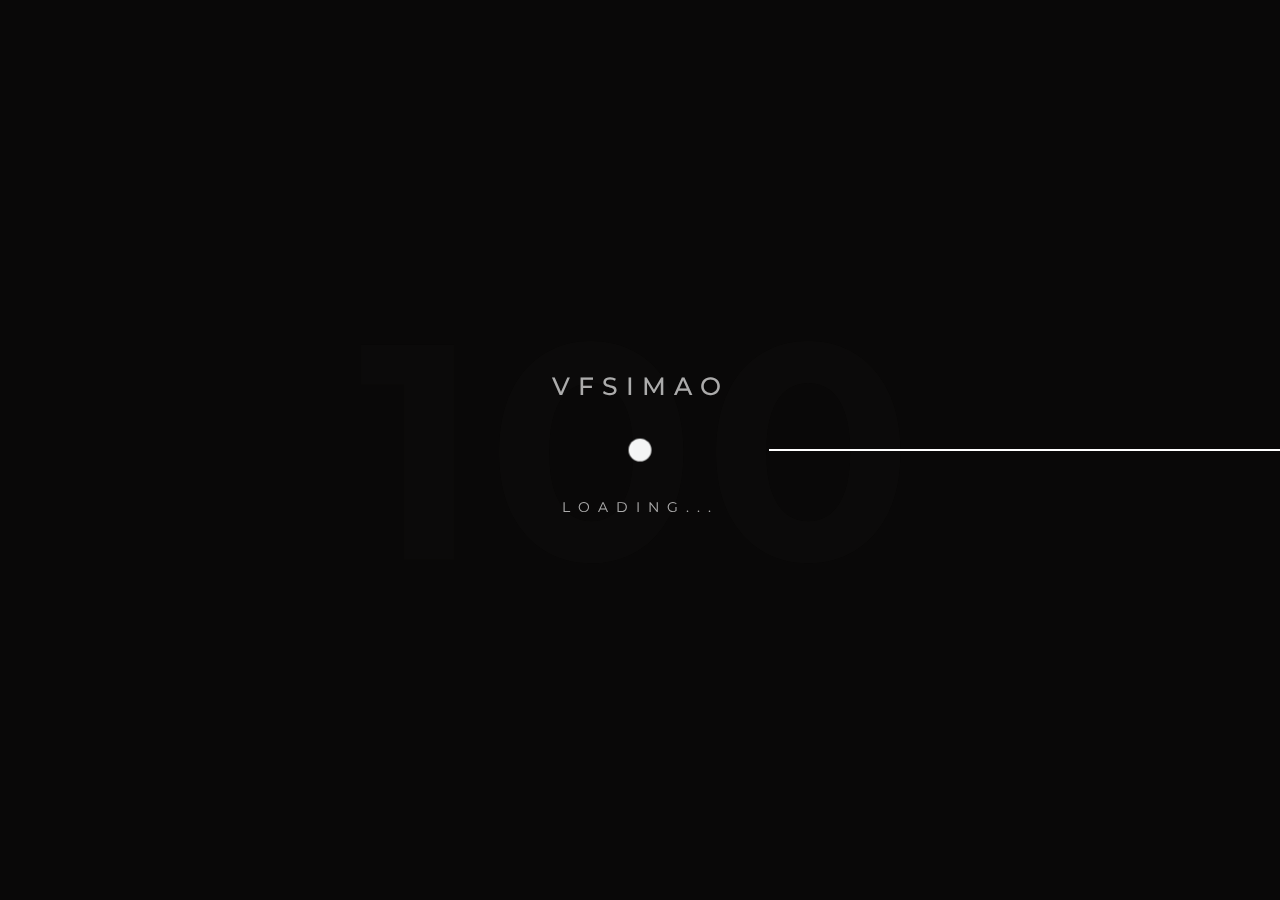
<file: contact.html>
<!DOCTYPE html>
<html lang="en-US">

<head>
  <!-- Required meta tags -->
  <meta charset="utf-8" />
  <meta name="viewport" content="width=device-width, initial-scale=1, shrink-to-fit=no" />
  <meta name="discrption" content="Victor Simão Sr UX Designer, Product Manager and Scrum Master, Time to get in touch with me to start new ux design projects" />
  <meta name="robots" content="all">
  <meta name="keyword" content="ux designer, user experience, scrum master, product manager" />

  <!--  Title -->
  <title>Contact - UX Designer, Product Manager and Scrum Master - Victor Simao</title>

  <!-- Font Google -->
  <link href="https://fonts.googleapis.com/css?family=Montserrat:400,500,600,700,800&display=swap" rel="stylesheet">
  <link href="https://fonts.googleapis.com/css?family=Raleway:400,500,600,700&display=swap" rel="stylesheet">

  <link rel="shortcut icon" href="assets/img/favicon.png" type="image/x-icon" />
  <link rel="icon" href="assets/img/favicon.png" type="image/x-icon" />

  <!-- custom styles (optional) -->
  <link href="assets/css/plugins.css" rel="stylesheet" />
  <link href="assets/css/style.css" rel="stylesheet" />
</head>

<body class=" hamburger-menu dsn-effect-scroll dsn-ajax" data-dsn-mousemove="true">


  <div class="preloader">
    <div class="preloader-after"></div>
    <div class="preloader-before"></div>
    <div class="preloader-block">
      <div class="title">vfsimao</div>
      <div class="percent">0</div>
      <div class="loading">loading...</div>
    </div>
    <div class="preloader-bar">
      <div class="preloader-progress"></div>
    </div>
  </div>

  <!-- Nav Bar -->
  <div class="dsn-nav-bar">
    <div class="site-header">
      <div class="extend-container">
        <div class="inner-header">
          <div class="main-logo">
            <a href="index.html">
              <img class="light-logo" src="assets/img/logo.png" alt="logo vfsimao ux designer and product manager" />
            </a>
          </div>
        </div>
        <nav class=" accent-menu main-navigation">
          <ul class="extend-container">
            <li>
              <a href="index.html">Home</a>
          </li>
          <li>
              <a href="about.html">About</a>
          </li>
          <li class="custom-drop-down">
              <a href="#">Work</a>
              <ul>
                  <li><a href="bio-vfsimao.html">Bio</a></li>
                  <li><a href="portfolio.html">Portfolio</a></li>
                  <li><a href="resume-vfsimao.html">Resume</a></li>
                  <li><a href="cover-letter-vfsimao.html">Cover Letter</a></li>
              </ul>
          </li>
          <li>
              <a href="contact.html">Contact</a>
          </li>
          </ul>
        </nav>
      </div>
    </div>
    <div class="header-top header-top-hamburger">
      <div class="header-container">
        <div class="logo main-logo">
          <a href="index.html">
            <img class="dark-logo" src="assets/img/logo-dark.png" alt="" />
            <img class="light-logo" src="assets/img/logo.png" alt="" />
          </a>
        </div>

        <div class="menu-icon" data-dsn="parallax" data-dsn-move="5">
          <div class="icon-m">
            <i class="menu-icon-close fas fa-times"></i>
            <span class="menu-icon__line menu-icon__line-left"></span>
            <span class="menu-icon__line"></span>
            <span class="menu-icon__line menu-icon__line-right"></span>
          </div>

          <div class="text-menu">
            <div class="text-button">Menu</div>
            <div class="text-open">Open</div>
            <div class="text-close">Close</div>
          </div>
        </div>

        <div class="nav">
          <div class="inner">
            <div class="nav__content">

            </div>
          </div>
        </div>
        <div class="nav-content">
          <div class="inner-content">
            <address class="v-middle">
              <span>"Design is a formal response to a strategic question" Mariana Lopez</span>
            </address>
          </div>

        </div>
      </div>
    </div>
  </div>
  <!-- End Nav Bar -->

  <main class="main-root">
    <div id="dsn-scrollbar">
      <header>
        <div class="container header-hero">
          <div class="row">
            <div class="col-lg-6">
              <div class="contenet-hero">
                <h5>Let's Talk</h5>
                <h1>Are you looking for a UX Designer?</h1>
              </div>
            </div>
          </div>
        </div>
      </header>

      <div class="wrapper">
        <div class="root-contact">
          
          <div class="container section-margin">
            <div class="row">
              <div class="col-lg-12">
                <div class="box-info-contact">
                  <h3>Contact Me</h3>
                  <h5>Feel Free to Call Me or Send an Email</h5>
                  <p>Let's Get Some Coffee</p>

                  <ul>
                    <li>
                      <span>Phone</span>
                      <a href="+14388358517">+1 (438) 835 8517 Call Me</a>
                    </li>
                    <li>
                      <span>Email</span>
                      <a href="mailto:vfsimao@gmail.com">vfsimao@gmail.com</a>
                    </li>
                    <li>
                      <span>Address</span>
                      <a href="#">Saint-Hubert, Quebec, Canada</a>
                    </li>
                  </ul>
                </div>
              </div>

            </div>
          </div>
        </div>

        <section class="contact-up section-margin section-padding">
          <div class="container">
            <div class="c-wapp">
              <a href="https://www.linkedin.com/in/vfsimao/" target="_blank" class="effect-ajax">
                <span class="hiring">
                  LinkedIn
                </span>
                <span class="career">
                  UX Designer since 2010, Product Manager, Product Owner, and Scrum Master for 5 years.
                </span>
              </a>
            </div>
          </div>
        </section>

        <footer class="footer">
          <div class="container">
              <div class="footer-links p-relative">
                  <div class="row">
                      <div class="col-md-3 dsn-col-footer">
                          <div class="footer-block">
                              <div class="footer-logo">
                                  <a href=""><img src="assets/img/logo.png" alt=""></a>
                              </div>

                              <div class="footer-social">

                                  <ul>
                                      <li><a href="https://www.youtube.com/@vfsimao/videos" target="_blank"><i class="fab fa-youtube"></i></a></li>
                                      <li><a href="https://www.linkedin.com/in/vfsimao/" target="_blank"><i class="fab fa-linkedin"></i></a></li>
                                      <li><a href="https://www.instagram.com/vfsimao/" target="_blank"><i class="fab fa-instagram"></i></a></li>
                                      <li><a href="https://twitter.com/vfsimao" target="_blank"><i class="fab fa-twitter"></i></a></li>

                                  </ul>

                              </div>
                          </div>
                      </div>

                      <div class="col-md-3 dsn-col-footer">
                          <div class="footer-block col-menu">
                              <h4 class="footer-title">Navigation</h4>
                              <nav>
                                  <ul>
                                      <li><a href="work.html">Portfolio</a></li>
                                      <li><a href="about.html">About</a></li>
                                      <li><a href="contact.html">Contact</a></li>
                                  </ul>
                              </nav>
                          </div>
                      </div>

                      <div class="col-md-3 dsn-col-footer">
                          <div class="footer-block col-contact">
                              <h4 class="footer-title">Contact</h4>
                              <p><strong>F</strong> <span>:</span>+1 438 835 8517</p>
                              <p class="over-hidden"><strong>E</strong> <span>:</span><a class="link-hover"
                                      data-hover-text="vfsimao@gmail.com" href="mailto:vfsimao@gmail.com">vfsimao@gmail.com</a>
                              </p>
                          </div>
                      </div>

                      <div class="col-md-3 dsn-col-footer">
                          <div class="col-address">
                              <h4 class="footer-title">Address</h4>

                              <p>Saint-Hubert, Quebec<br>
                                  Canada</p>
                          </div>
                      </div>
                  </div>
              </div>

              <div class="copyright">
                  <div class="text-center">
                      <p>© 2023 Technologie Créative Montréal</p>
                      <div class="copright-text over-hidden">Designed by <a class="link-hover"
                              data-hover-text="DSN Grid" href="https://www.linkedin.com/in/vfsimao/" target="_blank">@vfsimao</a>
                      </div>

                  </div>
              </div>
          </div>
      </footer>
      </div>
    </div>
  </main>

  <!-- Wait Loader -->
  <div class="wait-loader">
    <div class="loader-inner">
      <div class="loader-circle">
        <div class="loader-layer"></div>
      </div>
    </div>
  </div>
  <!-- // Wait Loader -->


  <!-- cursor -->
  <div class="cursor">

    <div class="cursor-helper cursor-view">
      <span>VIEW</span>
    </div>

    <div class="cursor-helper cursor-close">
      <span>Close</span>
    </div>

    <div class="cursor-helper cursor-link"></div>
  </div>
  <!-- End cursor -->

  <!-- Optional JavaScript -->
  <script src="assets/js/jquery-3.1.1.min.js"></script>
  <script src="assets/js/plugins.js"></script>
  <script src="assets/js/dsn-grid.js"></script>

  <script src="assets/js/custom.js"></script>

</body>

</html>
</file>
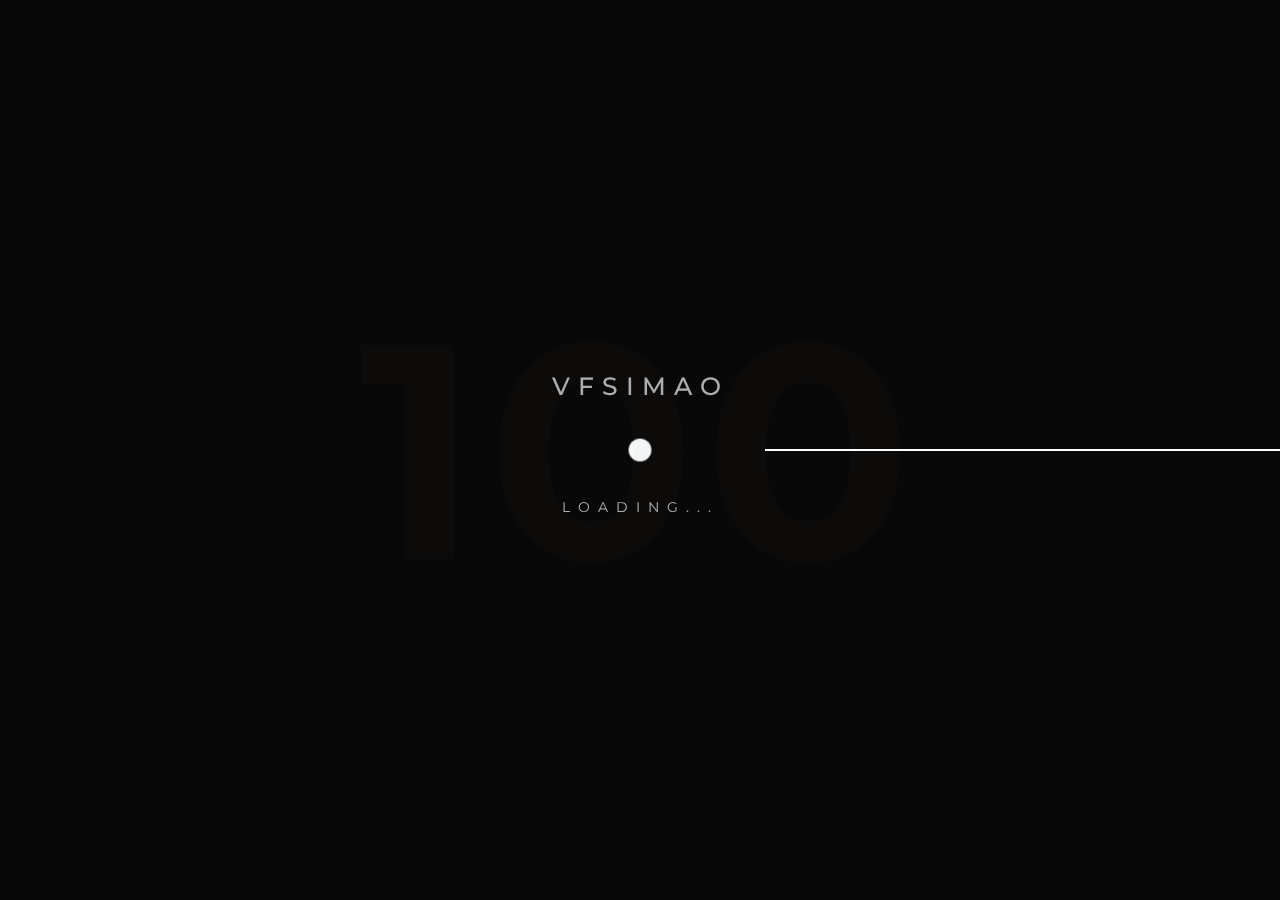
<file: cover-letter-vfsimao.html>
<!DOCTYPE html>
<html lang="en-US">

<head>
    <!-- Required meta tags -->
    <meta charset="utf-8" />
    <meta name="viewport" content="width=device-width, initial-scale=1, shrink-to-fit=no" />
    <meta name="discrption" content="Victor Simão Sr UX Designer, Product Manager and Scrum Master and my modern ux designer cover letter too" />
    <meta name="robots" content="all">
    <meta name="keyword" content="ux designer, user experience, scrum master, product manager" />

    <!--  Title -->
    <title>Cover Letter - UX Designer, Product Manager and Scrum Master - Victor Simao</title>

    <!-- Font Google -->
    <link href="https://fonts.googleapis.com/css?family=Montserrat:400,500,600,700,800&display=swap" rel="stylesheet">
    <link href="https://fonts.googleapis.com/css?family=Raleway:400,500,600,700&display=swap" rel="stylesheet">

    <link rel="shortcut icon" href="assets/img/favicon.png" type="image/x-icon" />
    <link rel="icon" href="assets/img/favicon.png" type="image/x-icon" />

    <!-- custom styles (optional) -->
    <link href="assets/css/plugins.css" rel="stylesheet" />
    <link href="assets/css/style.css" rel="stylesheet" />
</head>

<body class="hamburger-menu dsn-effect-scroll dsn-ajax" data-dsn-mousemove="true">

    <div class="preloader">
        <div class="preloader-after"></div>
        <div class="preloader-before"></div>
        <div class="preloader-block">
            <div class="title">vfsimao</div>
            <div class="percent">0</div>
            <div class="loading">loading...</div>
        </div>
        <div class="preloader-bar">
            <div class="preloader-progress"></div>
        </div>
    </div>

    <!-- Nav Bar -->
    <div class="dsn-nav-bar">
        <div class="site-header">
            <div class="extend-container">
                <div class="inner-header">
                    <div class="main-logo">
                        <a href="index.html">
                            <img class="light-logo" src="assets/img/logo.png" alt="logo vfsimao ux designer and product manager" />
                        </a>
                    </div>
                </div>
                <nav class=" accent-menu main-navigation">
                    <ul class="extend-container">
                        <li>
                            <a href="index.html">Home</a>
                        </li>
                        <li>
                            <a href="about.html">About</a>
                        </li>
                        <li class="custom-drop-down">
                            <a href="#">Work</a>
                            <ul>
                                <li><a href="bio-vfsimao.html">Bio</a></li>
                                <li><a href="portfolio.html">Portfolio</a></li>
                                <li><a href="resume-vfsimao.html">Resume</a></li>
                                <li><a href="cover-letter-vfsimao.html">Cover Letter</a></li>
                            </ul>
                        </li>
                        <li>
                            <a href="contact.html">Contact</a>
                        </li>
                    </ul>
                </nav>
            </div>
        </div>
        <div class="header-top header-top-hamburger">
            <div class="header-container">
                <div class="logo main-logo">
                    <a href="index.html">
                        <img class="dark-logo" src="assets/img/logo-dark.png" alt="" />
                        <img class="light-logo" src="assets/img/logo.png" alt="" />
                    </a>
                </div>

                <div class="menu-icon" data-dsn="parallax" data-dsn-move="5">
                    <div class="icon-m">
                        <i class="menu-icon-close fas fa-times"></i>
                        <span class="menu-icon__line menu-icon__line-left"></span>
                        <span class="menu-icon__line"></span>
                        <span class="menu-icon__line menu-icon__line-right"></span>
                    </div>

                    <div class="text-menu">
                        <div class="text-button">Menu</div>
                        <div class="text-open">Open</div>
                        <div class="text-close">Close</div>
                    </div>
                </div>

                <div class="nav">
                    <div class="inner">
                        <div class="nav__content">

                        </div>
                    </div>
                </div>
                <div class="nav-content">
                    <div class="inner-content">
                        <address class="v-middle">
                            <span>"Simplicity, carried to an extreme, becomes elegance." Jon Franklin</span>
                        </address>
                    </div>

                </div>
            </div>
        </div>
    </div>
    <!-- End Nav Bar -->

    <main class="main-root">
        <div id="dsn-scrollbar">
            <header>
                <div class="headefr-fexid headefr-fexid-onepage" data-dsn-header="project">
                    <div class="bg has-top-bottom" id="dsn-hero-parallax-img" data-dsn-ajax="img">
                        <div class=" " data-dsn="video" data-overlay="4">
                            <video class="bg-image cover-bg dsn-video" poster="" autoplay loop muted playsinline>
                                <source src="https://portfolio-videos-vfsimao-s3.s3.amazonaws.com/vfsimao-portfolio-ux-designer-product-manager-bio-page.webm" type="video/webm">
                                Your browser does not support HTML5 video.
                            </video>
                        </div>
                    </div>

                    <div class="project-page__inner">
                        <div class="h-100">
                            <div class="row justify-content-center align-items-center h-100">
                                <div class="project-title" id="dsn-hero-parallax-title">
                                    <div class="sub-text-header">
                                        <h5>UX Designer and Product Manager</h5>
                                    </div>

                                    <div class="title-text-header">
                                        <span class="title-text-header-inner">
                                            <span>Cover Letter</span>
                                        </span>
                                    </div>

                                </div>
                            </div>
                        </div>
                    </div>
                </div>
            </header>

            <div class="wrapper">

                <div class=" box-gallery-vertical section-margin section-padding">
                    <div class="mask-bg"></div>
                    <div class="container">
                        <div class="row align-items-center h-100">
                            <div class="col-lg-6 ">
                                <div class="box-im" data-dsn-grid="move-up">
                                    <img class="has-top-bottom" src="assets/img/cover-letter-vfsimao-ux-designer-product-owner-tech-experience.jpg" alt="Cover Letter picture of vfsimao in Montreal - UX Designer Cover Letter for Portfolio"
                                        data-dsn-move="20%">
                                </div>
                            </div>

                            <div class="col-lg-6">

                                <div class="box-info">

                                    <div class="vertical-title" data-dsn-animate="up">
                                        <h2>UX Designer and Product Designer</h2>
                                    </div>

                                    <h6 data-dsn-animate="up">I am excited about the opportunity to contribute with my expertise to your team, as I have a strong passion for creating exceptional user experiences and a background in product design.</h6>

                                    <p data-dsn-animate="up">My career as a Product Designer has spanned 13 years, during which time I've honed my skills in fusing aesthetic sensibilities with user-centered design principles. 
                                        My background includes a variety of projects requiring meticulous attention to detail, ranging from wireframing and prototyping to usability testing and interface design. 
                                        I have consistently delivered designs that resonate and engage by leveraging my deep understanding of user behavior and ability to anticipate their needs.</p><br>

                                    <p data-dsn-animate="up">My role as a Product Designer has given me a strong aptitude for collaboration, allowing me to interact with cross-functional teams such as developers, product managers, and marketers with ease. 
                                            I am committed to not only creating visually appealing designs, but also to ensuring their feasibility and alignment with overall business objectives.</p><br>
    
                                    <p data-dsn-animate="up">Throughout my career, I've thrived on the iterative design process, drawing inspiration from both successes and setbacks. 
                                                My comprehensive approach combines user feedback and data-driven insights to iteratively refine designs, resulting in products that are not only visually stunning but also highly functional and intuitive.</p><br>
    
                                    <p data-dsn-animate="up">I am eager to contribute my extensive skills in UX and product design to your dynamic team.</p><br>
    
                                    <p data-dsn-animate="up">I am looking forward to discussing how my background and interests align with the values and goals of your company. 
                                                I am excited about the prospect of joining your team and working on projects that will have a significant impact on users.</p><br>
    
                                    <p data-dsn-animate="up">Sincerely,</p><br>
    
                                    <p data-dsn-animate="up">Victor Felipe Simão</p>

                                </div>
                            </div>

                        </div>
                    </div>
                </div>

                <section class="contact-up section-margin section-padding">
                    <div class="container">
                        <div class="c-wapp">
                            <a href="contact.html" class="effect-ajax">
                                <span class="hiring">
                                    Get in Touch
                                </span>
                                <span class="career">
                                    One (or two) Mouse Clicks to Contact!
                                </span>
                            </a>
                        </div>
                    </div>
                </section>

            </div>

            <footer class="footer">
                <div class="container">
                    <div class="footer-links p-relative">
                        <div class="row">
                            <div class="col-md-3 dsn-col-footer">
                                <div class="footer-block">
                                    <div class="footer-logo">
                                        <a href=""><img src="assets/img/logo.png" alt=""></a>
                                    </div>

                                    <div class="footer-social">

                                        <ul>
                                            <li><a href="https://www.youtube.com/@vfsimao/videos" target="_blank"><i class="fab fa-youtube"></i></a></li>
                                            <li><a href="https://www.linkedin.com/in/vfsimao/" target="_blank"><i class="fab fa-linkedin"></i></a></li>
                                            <li><a href="https://www.instagram.com/vfsimao/" target="_blank"><i class="fab fa-instagram"></i></a></li>
                                            <li><a href="https://twitter.com/vfsimao" target="_blank"><i class="fab fa-twitter"></i></a></li>

                                        </ul>

                                    </div>
                                </div>
                            </div>

                            <div class="col-md-3 dsn-col-footer">
                                <div class="footer-block col-menu">
                                    <h4 class="footer-title">Navigation</h4>
                                    <nav>
                                        <ul>
                                            <li><a href="work.html">Portfolio</a></li>
                                            <li><a href="about.html">About</a></li>
                                            <li><a href="contact.html">Contact</a></li>
                                        </ul>
                                    </nav>
                                </div>
                            </div>

                            <div class="col-md-3 dsn-col-footer">
                                <div class="footer-block col-contact">
                                    <h4 class="footer-title">Contact</h4>
                                    <p><strong>F</strong> <span>:</span>+1 438 835 8517</p>
                                    <p class="over-hidden"><strong>E</strong> <span>:</span><a class="link-hover"
                                            data-hover-text="vfsimao@gmail.com" href="mailto:vfsimao@gmail.com">vfsimao@gmail.com</a>
                                    </p>
                                </div>
                            </div>

                            <div class="col-md-3 dsn-col-footer">
                                <div class="col-address">
                                    <h4 class="footer-title">Address</h4>

                                    <p>Saint-Hubert, Quebec<br>
                                        Canada</p>
                                </div>
                            </div>
                        </div>
                    </div>

                    <div class="copyright">
                        <div class="text-center">
                            <p>© 2023 Technologie Créative Montréal</p>
                            <div class="copright-text over-hidden">Designed by <a class="link-hover"
                                    data-hover-text="DSN Grid" href="https://www.linkedin.com/in/vfsimao/" target="_blank">@vfsimao</a>
                            </div>

                        </div>
                    </div>
                </div>
            </footer>
        </div>
    </main>

    <!-- Wait Loader -->
    <div class="wait-loader">
        <div class="loader-inner">
            <div class="loader-circle">
                <div class="loader-layer"></div>
            </div>
        </div>
    </div>
    <!-- // Wait Loader -->


    <!-- cursor -->
    <div class="cursor">

        <div class="cursor-helper cursor-view">
            <span>VIEW</span>
        </div>

        <div class="cursor-helper cursor-close">
            <span>Close</span>
        </div>

        <div class="cursor-helper cursor-link"></div>
    </div>
    <!-- End cursor -->

    <!-- Optional JavaScript -->
    <script src="assets/js/jquery-3.1.1.min.js"></script>
    <script src="assets/js/plugins.js"></script>
    <script src="assets/js/dsn-grid.js"></script>
    <script src="assets/js/custom.js"></script>
</body>

</html>
</file>
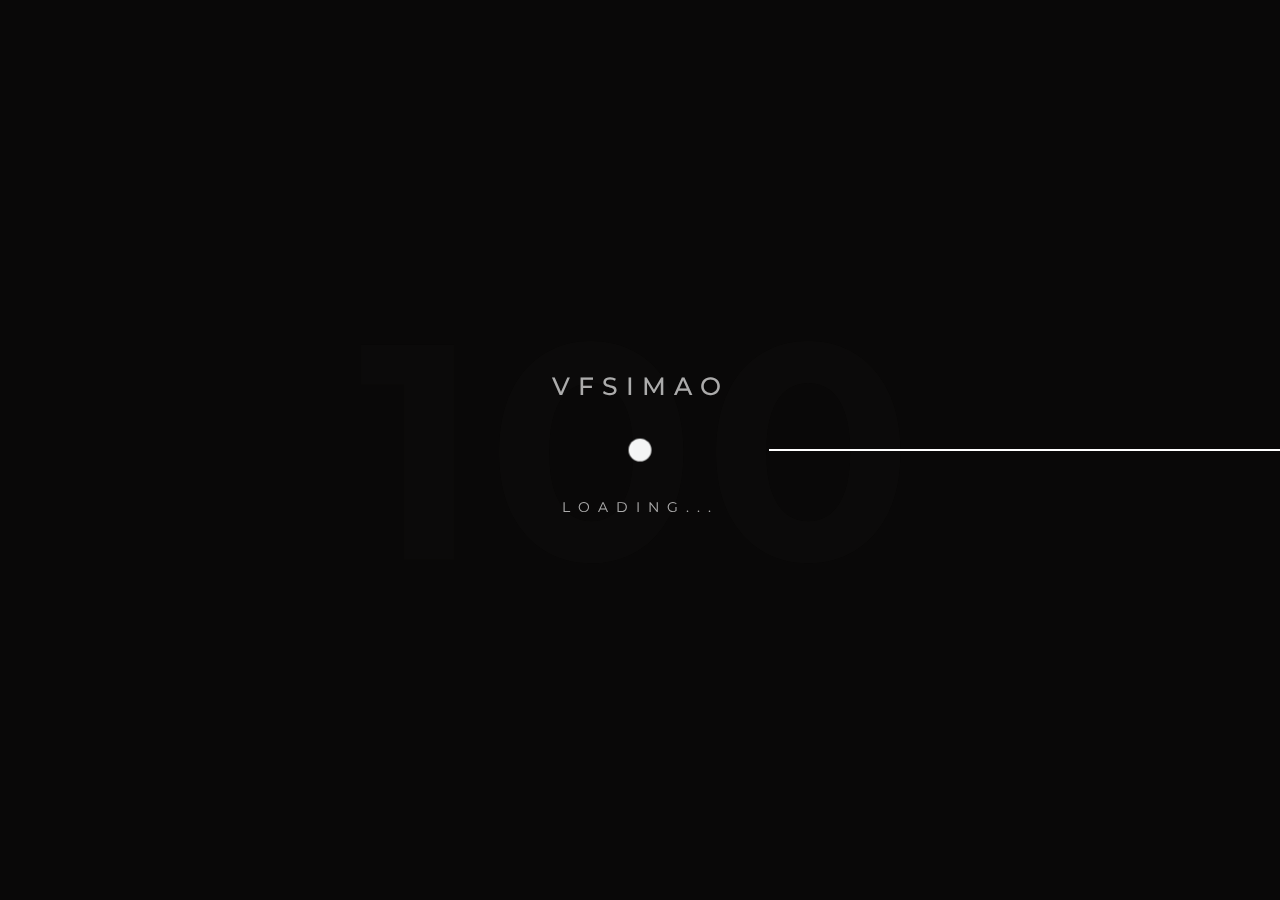
<file: portfolio.html>
<!DOCTYPE html>
<html lang="en-US">

<head>
    <!-- Required meta tags -->
    <meta charset="utf-8" />
    <meta name="viewport" content="width=device-width, initial-scale=1, shrink-to-fit=no" />
    <meta name="discrption" content="Victor Simão Sr UX Designer, Product Manager and Scrum Master, My ux/ui design portfolio" />
    <meta name="robots" content="all">
    <meta name="keyword" content="ux designer, user experience, scrum master, product manager" />

    <!--  Title -->
    <title>Portfolio - UX Designer, Product Manager and Scrum Master - Victor Simao</title>

    <!-- Font Google -->
    <link href="https://fonts.googleapis.com/css?family=Montserrat:400,500,600,700,800&display=swap" rel="stylesheet">
    <link href="https://fonts.googleapis.com/css?family=Muli:300,400,600,700&display=swap" rel="stylesheet" />

    <link rel="shortcut icon" href="assets/img/favicon.png" type="image/x-icon" />
    <link rel="icon" href="assets/img/favicon.png" type="image/x-icon" />

    <!-- custom styles (optional) -->
    <link href="assets/css/plugins.css" rel="stylesheet" />
    <link href="assets/css/style.css" rel="stylesheet" />
</head>

<body class="hamburger-menu dsn-effect-scroll dsn-ajax" data-dsn-mousemove="true">

    <div class="preloader">
        <div class="preloader-after"></div>
        <div class="preloader-before"></div>
        <div class="preloader-block">
            <div class="title">vfsimao</div>
            <div class="percent">0</div>
            <div class="loading">loading...</div>
        </div>
        <div class="preloader-bar">
            <div class="preloader-progress"></div>
        </div>
    </div>

    <!-- Nav Bar -->
    <div class="dsn-nav-bar">
        <div class="site-header">
            <div class="extend-container">
                <div class="inner-header">
                    <div class="main-logo">
                        <a href="index.html">
                            <img class="light-logo" src="assets/img/logo.png" alt="logo vfsimao ux designer and product manager" />
                        </a>
                    </div>
                </div>
                <nav class=" accent-menu main-navigation">
                    <ul class="extend-container">
                        <li>
                            <a href="index.html">Home</a>
                        </li>
                        <li>
                            <a href="about.html">About</a>
                        </li>
                        <li class="custom-drop-down">
                            <a href="#">Work</a>
                            <ul>
                                <li><a href="bio-vfsimao.html">Bio</a></li>
                                <li><a href="portfolio.html">Portfolio</a></li>
                                <li><a href="resume-vfsimao.html">Resume</a></li>
                                <li><a href="cover-letter-vfsimao.html">Cover Letter</a></li>
                            </ul>
                        </li>
                        <li>
                            <a href="contact.html">Contact</a>
                        </li>
                    </ul>
                </nav>
            </div>
        </div>
        <div class="header-top header-top-hamburger">
            <div class="header-container">
                <div class="logo main-logo">
                    <a href="index.html">
                        <img class="dark-logo" src="assets/img/logo-dark.png" alt="" />
                        <img class="light-logo" src="assets/img/logo.png" alt="" />
                    </a>
                </div>

                <div class="menu-icon" data-dsn="parallax" data-dsn-move="5">
                    <div class="icon-m">
                        <i class="menu-icon-close fas fa-times"></i>
                        <span class="menu-icon__line menu-icon__line-left"></span>
                        <span class="menu-icon__line"></span>
                        <span class="menu-icon__line menu-icon__line-right"></span>
                    </div>

                    <div class="text-menu">
                        <div class="text-button">Menu</div>
                        <div class="text-open">Open</div>
                        <div class="text-close">Close</div>
                    </div>
                </div>

                <div class="nav">
                    <div class="inner">
                        <div class="nav__content">

                        </div>
                    </div>
                </div>
                <div class="nav-content">
                    <div class="inner-content">
                        <address class="v-middle">
                            <span>"Design is not just what it looks like and feels like. Design is how it works." Steve Jobs</span>
                        </address>
                    </div>

                </div>
            </div>
        </div>
    </div>
    <!-- End Nav Bar -->

    <main class="main-root">
        <div id="dsn-scrollbar">
            <header>
                <div class="container header-hero">
                    <div class="row">
                        <div class="col-lg-6">
                            <div class="contenet-hero">
                                <h5>Our WOrk</h5>
                                <h1>portfolio</h1>
                            </div>
                        </div>
                    </div>
                </div>
            </header>

            <div class="wrapper">
                <div class="root-work">
                    <div class="container">
                        <div class="box-title" data-dsn-title="cover">
                            <h2 class="title-cover" data-dsn-grid="move-section" data-dsn-move="-70">Projets</h2>
                        </div>

                        <div class="filterings">
                            <div class="filtering-wrap">
                                <div class="filtering">
                                    <div class="selector"></div>
                                    <button type="button" data-filter="*" class="active">
                                        All
                                    </button>
                                    <button type="button" data-filter=".brand">Brand</button>
                                    <button type="button" data-filter=".photography">Photography</button>
                                    <button type="button" data-filter=".architecture">Architecture</button>
                                    <button type="button" data-filter=".video">video</button>

                                </div>
                            </div>
                        </div>

                        <div class="projects-list gallery">
                            <div class="item brand">
                                <a href="project-9.html" class="effect-ajax" data-dsn-ajax="work"
                                    data-dsn-grid="move-up">
                                    <img class="has-top-bottom" src="assets/img/project/project9/1.jpg" alt="" />
                                    <div class="item-border"></div>
                                    <div class="item-info">
                                        <h5 class="cat">Brand</h5>
                                        <h4>Time Tag Watch</h4>
                                        <span><span>Veiw Project</span></span>
                                    </div>
                                </a>
                            </div>

                            <div class="item brand">
                                <a href="project-4.html" class="effect-ajax" data-dsn-ajax="work"
                                    data-dsn-grid="move-up">
                                    <img class="has-top-bottom" src="assets/img/project/project4/2.jpg" alt="" />
                                    <div class="item-border"></div>
                                    <div class="item-info">
                                        <h5 class="cat">Brand</h5>
                                        <h4>Under Armour</h4>
                                        <span><span>Veiw Project</span></span>
                                    </div>
                                </a>
                            </div>

                            <div class="item photography">
                                <a href="project-3.html" data-dsn-grid="move-up">
                                    <img class="has-top-bottom" src="assets/img/project/project3/1.jpg" alt="" />
                                    <div class="item-border"></div>
                                    <div class="item-info">
                                        <h5 class="cat">Photography</h5>
                                        <h4>Re Styling</h4>
                                        <span><span>Veiw Project</span></span>
                                    </div>
                                </a>
                            </div>

                            <div class="item video">
                                <a href="project-8.html">
                                    <img class="hidden" src="assets/img/project/project8/1.jpg" alt="" />
                                    <div data-dsn="video" data-overlay="4" style="height: 80vh">
                                        <video class="has-top-bottom dsn-video" preload="none"
                                            poster="assets/img/project/project8/1.jpg" autoplay loop muted>
                                            <source src="http://theme.dsngrid.com/video/droow.mp4" type="video/mp4"
                                                type="video/mp4">
                                            <source src="http://theme.dsngrid.com/video/droow.webm" type="video/webm">
                                            Your browser does not support HTML5 video.
                                        </video>
                                    </div>
                                    <div class="item-border"></div>
                                    <div class="item-info">
                                        <h5 class="cat">video</h5>
                                        <h4>Toast 2019 Reel</h4>
                                        <span><span>Veiw Project</span></span>
                                    </div>
                                </a>
                            </div>

                            <div class="item photography">
                                <a href="project-7.html" data-dsn-grid="move-up">
                                    <img class="has-top-bottom" src="assets/img/project/project7/1.jpg" alt="" />
                                    <div class="item-border"></div>
                                    <div class="item-info">
                                        <h5 class="cat">Photography</h5>
                                        <h4>Nile - Kabutha</h4>
                                        <span><span>Veiw Project</span></span>
                                    </div>
                                </a>
                            </div>

                            <div class="item photography">
                                <a href="project-6.html" data-dsn-grid="move-up">
                                    <img class="has-top-bottom" src="assets/img/project/project6/1.jpg" alt="" />
                                    <div class="item-border"></div>
                                    <div class="item-info">
                                        <h5 class="cat">Photography</h5>
                                        <h4>Sleep Walker</h4>
                                        <span><span>Veiw Project</span></span>
                                    </div>
                                </a>
                            </div>

                            <div class="item brand">
                                <a href="project-1.html" data-dsn-grid="move-up">
                                    <img class="has-top-bottom" src="assets/img/project/project1/1.jpg" alt="" />
                                    <div class="item-border"></div>
                                    <div class="item-info">
                                        <h5 class="cat">brand</h5>
                                        <h4>Magista</h4>
                                        <span><span>Veiw Project</span></span>
                                    </div>
                                </a>
                            </div>

                            <div class="item photography">
                                <a href="project-2.html" data-dsn-grid="move-up">
                                    <img class="has-top-bottom" src="assets/img/project/project2/1.jpg" alt="" />
                                    <div class="item-border"></div>
                                    <div class="item-info">
                                        <h5 class="cat">Photography</h5>
                                        <h4>Bastian Bux</h4>
                                        <span><span>Veiw Project</span></span>
                                    </div>
                                </a>
                            </div>

                            <div class="item architecture">
                                <a href="project-5.html" data-dsn-grid="move-up">
                                    <img class="has-top-bottom" src="assets/img/project/project5/1.jpg" alt="" />
                                    <div class="item-border"></div>
                                    <div class="item-info">
                                        <h5 class="cat">Architecture</h5>
                                        <h4>Novara Conic</h4>
                                        <span><span>Veiw Project</span></span>
                                    </div>
                                </a>
                            </div>
                        </div>
                    </div>
                </div>

                <section class="contact-up section-margin section-padding">
                    <div class="container">
                        <div class="c-wapp">
                            <a href="contact.html" class="effect-ajax">
                                <span class="hiring">
                                    Get in Touch
                                </span>
                                <span class="career">
                                    One (or two) Mouse Clicks to Contact!
                                </span>
                            </a>
                        </div>
                    </div>
                </section>

            </div>
            <footer class="footer">
                <div class="container">
                    <div class="footer-links p-relative">
                        <div class="row">
                            <div class="col-md-3 dsn-col-footer">
                                <div class="footer-block">
                                    <div class="footer-logo">
                                        <a href=""><img src="assets/img/logo.png" alt=""></a>
                                    </div>

                                    <div class="footer-social">

                                        <ul>
                                            <li><a href="https://www.youtube.com/@vfsimao/videos" target="_blank"><i class="fab fa-youtube"></i></a></li>
                                            <li><a href="https://www.linkedin.com/in/vfsimao/" target="_blank"><i class="fab fa-linkedin"></i></a></li>
                                            <li><a href="https://www.instagram.com/vfsimao/" target="_blank"><i class="fab fa-instagram"></i></a></li>
                                            <li><a href="https://twitter.com/vfsimao" target="_blank"><i class="fab fa-twitter"></i></a></li>

                                        </ul>

                                    </div>
                                </div>
                            </div>

                            <div class="col-md-3 dsn-col-footer">
                                <div class="footer-block col-menu">
                                    <h4 class="footer-title">Navigation</h4>
                                    <nav>
                                        <ul>
                                            <li><a href="work.html">Portfolio</a></li>
                                            <li><a href="about.html">About</a></li>
                                            <li><a href="contact.html">Contact</a></li>
                                        </ul>
                                    </nav>
                                </div>
                            </div>

                            <div class="col-md-3 dsn-col-footer">
                                <div class="footer-block col-contact">
                                    <h4 class="footer-title">Contact</h4>
                                    <p><strong>F</strong> <span>:</span>+1 438 835 8517</p>
                                    <p class="over-hidden"><strong>E</strong> <span>:</span><a class="link-hover"
                                            data-hover-text="vfsimao@gmail.com" href="mailto:vfsimao@gmail.com">vfsimao@gmail.com</a>
                                    </p>
                                </div>
                            </div>

                            <div class="col-md-3 dsn-col-footer">
                                <div class="col-address">
                                    <h4 class="footer-title">Address</h4>

                                    <p>Saint-Hubert, Quebec<br>
                                        Canada</p>
                                </div>
                            </div>
                        </div>
                    </div>

                    <div class="copyright">
                        <div class="text-center">
                            <p>© 2023 Technologie Créative Montréal</p>
                            <div class="copright-text over-hidden">Designed by <a class="link-hover"
                                    data-hover-text="DSN Grid" href="https://www.linkedin.com/in/vfsimao/" target="_blank">@vfsimao</a>
                            </div>

                        </div>
                    </div>
                </div>
            </footer>
        </div>
    </main>

    <!-- Wait Loader -->
    <div class="wait-loader">
        <div class="loader-inner">
            <div class="loader-circle">
                <div class="loader-layer"></div>
            </div>
        </div>
    </div>
    <!-- // Wait Loader -->


    <!-- cursor -->
    <div class="cursor">

        <div class="cursor-helper cursor-view">
            <span>VIEW</span>
        </div>

        <div class="cursor-helper cursor-close">
            <span>Close</span>
        </div>

        <div class="cursor-helper cursor-link"></div>
    </div>
    <!-- End cursor -->

    <!-- Optional JavaScript -->
    <script src="assets/js/jquery-3.1.1.min.js"></script>
    <script src="assets/js/plugins.js"></script>
    <script src="assets/js/dsn-grid.js"></script>
    <script src="assets/js/custom.js"></script>
</body>

</html>
</file>
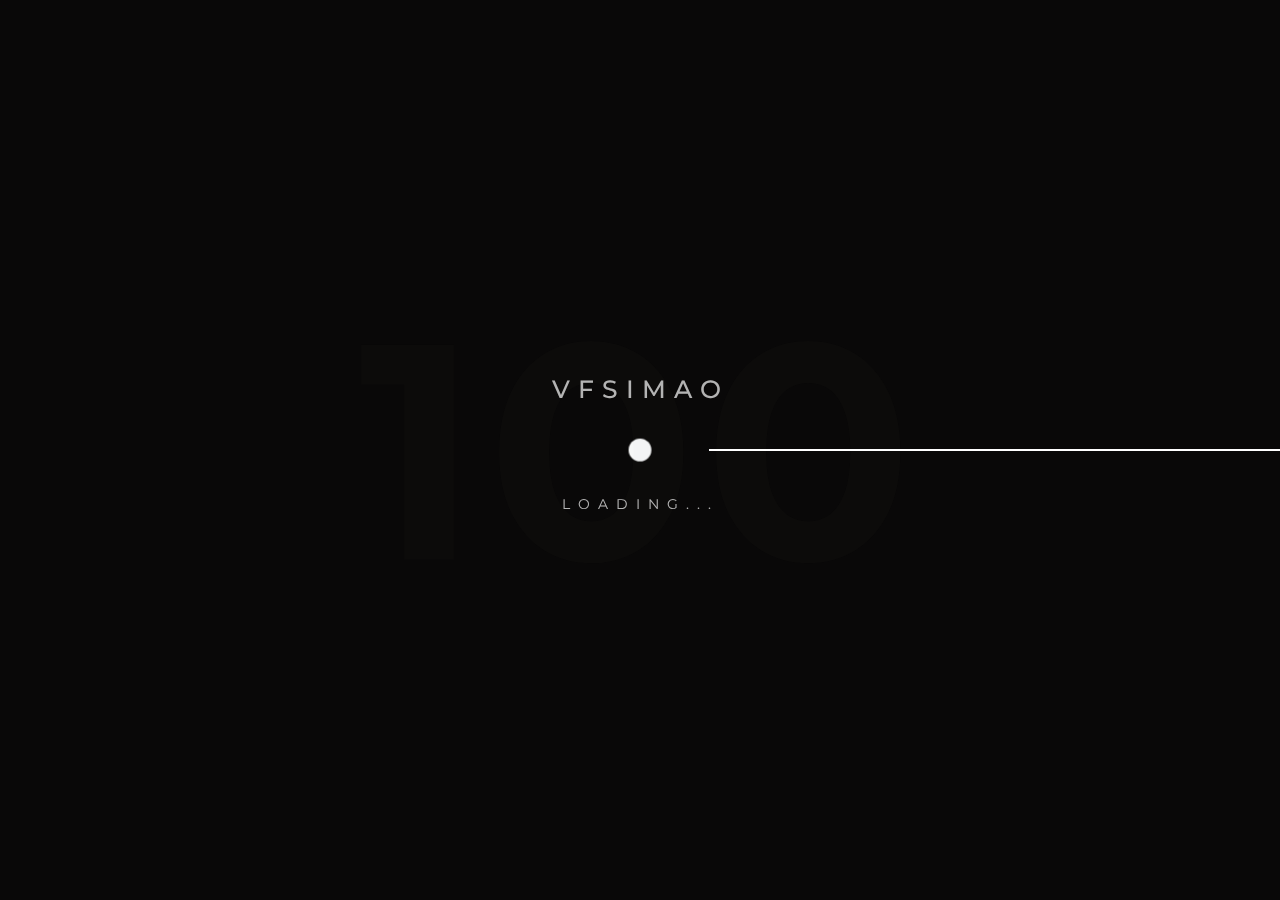
<file: resume-vfsimao.html>
<!DOCTYPE html>
<html lang="en-US">

<head>
    <!-- Required meta tags -->
    <meta charset="utf-8" />
    <meta name="viewport" content="width=device-width, initial-scale=1, shrink-to-fit=no" />
    <meta name="discrption" content="Victor Simão Sr UX Designer, Product Manager and Scrum Master, My modern resume with no old standards" />
    <meta name="robots" content="all">
    <meta name="keyword" content="ux designer, user experience, scrum master, product manager" />

    <!--  Title -->
    <title>Resume - UX Designer, Product Manager and Scrum Master - Victor Simao</title>

    <!-- Font Google -->
    <link href="https://fonts.googleapis.com/css?family=Montserrat:400,500,600,700,800&display=swap" rel="stylesheet">
    <link href="https://fonts.googleapis.com/css?family=Raleway:400,500,600,700&display=swap" rel="stylesheet">

    <link rel="shortcut icon" href="assets/img/favicon.png" type="image/x-icon" />
    <link rel="icon" href="assets/img/favicon.png" type="image/x-icon" />

    <!-- custom styles (optional) -->
    <link href="assets/css/plugins.css" rel="stylesheet" />
    <link href="assets/css/style.css" rel="stylesheet" />
</head>

<body class="hamburger-menu dsn-effect-scroll dsn-ajax" data-dsn-mousemove="true">

    <div class="preloader">
        <div class="preloader-after"></div>
        <div class="preloader-before"></div>
        <div class="preloader-block">
            <div class="title">vfsimao</div>
            <div class="percent">0</div>
            <div class="loading">loading...</div>
        </div>
        <div class="preloader-bar">
            <div class="preloader-progress"></div>
        </div>
    </div>

    <!-- Nav Bar -->
    <div class="dsn-nav-bar">
        <div class="site-header">
            <div class="extend-container">
                <div class="inner-header">
                    <div class="main-logo">
                        <a href="index.html">
                            <img class="light-logo" src="assets/img/logo.png" alt="logo vfsimao ux designer and product manager" />
                        </a>
                    </div>
                </div>
                <nav class=" accent-menu main-navigation">
                    <ul class="extend-container">
                        <li>
                            <a href="index.html">Home</a>
                        </li>
                        <li>
                            <a href="about.html">About</a>
                        </li>
                        <li class="custom-drop-down">
                            <a href="#">Work</a>
                            <ul>
                                <li><a href="bio-vfsimao.html">Bio</a></li>
                                <li><a href="portfolio.html">Portfolio</a></li>
                                <li><a href="resume-vfsimao.html">Resume</a></li>
                                <li><a href="cover-letter-vfsimao.html">Cover Letter</a></li>
                            </ul>
                        </li>
                        <li>
                            <a href="contact.html">Contact</a>
                        </li>
                    </ul>
                </nav>
            </div>
        </div>
        <div class="header-top header-top-hamburger">
            <div class="header-container">
                <div class="logo main-logo">
                    <a href="index.html">
                        <img class="dark-logo" src="assets/img/logo-dark.png" alt="" />
                        <img class="light-logo" src="assets/img/logo.png" alt="" />
                    </a>
                </div>

                <div class="menu-icon" data-dsn="parallax" data-dsn-move="5">
                    <div class="icon-m">
                        <i class="menu-icon-close fas fa-times"></i>
                        <span class="menu-icon__line menu-icon__line-left"></span>
                        <span class="menu-icon__line"></span>
                        <span class="menu-icon__line menu-icon__line-right"></span>
                    </div>

                    <div class="text-menu">
                        <div class="text-button">Menu</div>
                        <div class="text-open">Open</div>
                        <div class="text-close">Close</div>
                    </div>
                </div>

                <div class="nav">
                    <div class="inner">
                        <div class="nav__content">

                        </div>
                    </div>
                </div>
                <div class="nav-content">
                    <div class="inner-content">
                        <address class="v-middle">
                            <span>"Good design is obvious. Great design is transparent." Joe Sparano</span>
                        </address>
                    </div>

                </div>
            </div>
        </div>
    </div>
    <!-- End Nav Bar -->

    <main class="main-root">
        <div id="dsn-scrollbar">
            <header>
                <div class="headefr-fexid headefr-fexid-onepage" data-dsn-header="project">
                    <div class="bg has-top-bottom" id="dsn-hero-parallax-img" data-dsn-ajax="img">
                        <div class=" " data-dsn="video" data-overlay="4">
                            <video class="bg-image cover-bg dsn-video" poster="" autoplay loop muted playsinline>
                                <source src="https://portfolio-videos-vfsimao-s3.s3.amazonaws.com/vfsimao-portfolio-ux-designer-product-manager-bio-page.webm" type="video/webm">
                                Your browser does not support HTML5 video.
                            </video>
                        </div>
                    </div>

                    <div class="project-page__inner">
                        <div class="h-100">
                            <div class="row justify-content-center align-items-center h-100">
                                <div class="project-title" id="dsn-hero-parallax-title">
                                    <div class="sub-text-header">
                                        <h5>UX Designer and Product Manager</h5>
                                    </div>

                                    <div class="title-text-header">
                                        <span class="title-text-header-inner">
                                            <span>Resume</span>
                                        </span>
                                    </div>

                                </div>
                            </div>
                        </div>
                    </div>
                </div>
            </header>

            <div class="wrapper">

                <section class="intro-about section-margin">
                    <div class="container">
                        <div class="row">
                            <div class="col-lg-6">
                                <div class="intro-content-text">

                                    <h2 data-dsn-grid="move-section" data-dsn-move="-30" data-dsn-duration="100%"
                                        data-dsn-opacity="1.2" data-dsn-responsive="tablet">
                                        Professional<br /> Summary
                                    </h2>

                                    <p data-dsn-animate="text">Innovative user experience designer with 13 of experience creating exceptional digital experiences. 
                                        Capable of combining user-centered design principles with a thorough understanding of product functionality. From research and prototyping to final UI implementation, 
                                        I am proficient in all phases of the design process. I am passionate about providing solutions that are intuitive, aesthetically pleasing, and result-oriented.</p>

                                </div>
                            </div>
                        </div>
                    </div>
                    <div class="background-mask">
                        <div class="background-mask-bg"></div>
                        <div class="img-box">
                            <div class="img-cent" data-dsn-grid="move-up">
                                <div class="img-container">
                                    <img data-dsn-y="30%" src="assets/img/resume-vfsimao-ux-designer-product-designer-professional-summary.jpg" alt="Professional Summary of vfsimao UX Designer and Product Designer">
                                </div>
                            </div>
                        </div>
                    </div>
                </section>

                <section class="our-services section-margin">
                    <div class="container">
                        <div class="one-title">
                            <div class="title-sub-container">
                                <p class="title-sub">My Skills</p>
                            </div>
                            <h2 class="title-main">Soft and Hard Skills</h2>
                        </div>

                        <div class="row">
                            <div class="col-lg-6">
                                <div class="services-item">
                                    <div class="line-before"></div>
                                    <h4 class="subtitle">Communication & Empathy</h4>
                                </div>
                            </div>

                            <div class="col-lg-6">
                                <div class="services-item">
                                    <div class="line-before"></div>
                                    <h4 class="subtitle">Listening & Open-Mindedness</h4>
                                </div>
                            </div>

                            <div class="col-lg-6">
                                <div class="services-item">
                                    <div class="line-before"></div>
                                    <h4 class="subtitle">Adaptability & Results-Oriented</h4>
                                </div>
                            </div>

                            <div class="col-lg-6">
                                <div class="services-item">
                                    <div class="line-before"></div>
                                    <h4 class="subtitle">Growth Mindset & Conflict Resolution</h4>
                                </div>
                            </div>

                            <div class="col-lg-6">
                                <div class="services-item">
                                    <div class="line-before"></div>
                                    <h4 class="subtitle">Collaboration & Mentorship</h4>
                                </div>
                            </div>

                            <div class="col-lg-6">
                                <div class="services-item">
                                    <div class="line-before"></div>
                                    <h4 class="subtitle">Adobe XD and Figma</h4>
                                </div>
                            </div>

                            <div class="col-lg-6">
                                <div class="services-item">
                                    <div class="line-before"></div>
                                    <h4 class="subtitle">Design Thinking and Agile</h4>
                                </div>
                            </div>

                            <div class="col-lg-6">
                                <div class="services-item">
                                    <div class="line-before"></div>
                                    <h4 class="subtitle">HTML5, CSS3, GitHub and AWS</h4>
                                </div>
                            </div>

                            <div class="col-lg-6">
                                <div class="services-item">
                                    <div class="line-before"></div>
                                    <h4 class="subtitle">User Research and Usability Testing</h4>
                                </div>
                            </div>

                            <div class="col-lg-6">
                                <div class="services-item">
                                    <div class="line-before"></div>
                                    <h4 class="subtitle">Prototyping, Wireframing and User Flows</h4>
                                </div>
                            </div>
                        </div>
                    </div>
                </section>

                <section class="our-services section-margin">
                    <div class="container">
                        <div class="one-title">
                            <div class="title-sub-container">
                                <p class="title-sub">History</p>
                            </div>
                            <h2 class="title-main">My Company History</h2>
                        </div>
                    </div>
                </section>

                <div class=" box-gallery-vertical section-margin section-padding">
                    <div class="mask-bg"></div>
                    <div class="container">
                        <div class="row align-items-center h-100">
                            <div class="col-lg-6 ">
                                <div class="box-im" data-dsn-grid="move-up">
                                    <img class="has-top-bottom" src="assets/img/vfsimao-portfolio-company-history-ux-design-product-manager-mybookie.jpg" alt="MyBookie Logo - Portfolio vfsimao UX Designer and Product Designer"
                                        data-dsn-move="20%">
                                </div>
                            </div>

                            <div class="col-lg-6">


                                <div class="box-info">

                                    <div class="vertical-title" data-dsn-animate="up">
                                        <h2>MyBookie & Parle Media B2C</h2>
                                    </div>

                                    <p data-dsn-animate="up">Feb 2023 - Current</p><br>

                                    <h6 data-dsn-animate="up">Situation:</h6>

                                    <p data-dsn-animate="up">As a Senior UX Designer, I joined MyBookie, a well-known sports betting platform.<br>
                                        Assigned the task of improving the overall user experience and increasing user engagement.</p><br>

                                    <h6 data-dsn-animate="up">Task:</h6>

                                    <p data-dsn-animate="up">Collaboration with cross-functional teams, including product managers, developers, 
                                        and data analysts, was essential.<br>
                                        Extensive research was conducted on user behavior, market trends, and competitor analysis.<br>
                                        Defined the scope of UX enhancements and identified potential areas for improvement.</p><br>

                                    <h6 data-dsn-animate="up">Action:</h6>

                                    <p data-dsn-animate="up">Redesign of the platform's user interface, with the goal of streamlining the betting 
                                        process and improving usability.<br>
                                        User interviews and usability testing were conducted to gather valuable feedback for iterative design improvements.<br>
                                        To visualize design concepts and gain stakeholder approval, I created wireframes, prototypes, and interactive mockups.<br>
                                        Implemented a responsive design approach to ensure a consistent user experience across web and mobile platforms.<br>
                                        Utilized user analytics and heatmaps to implement data-driven design decisions.</p><br>

                                    <h6 data-dsn-animate="up">Result:</h6>

                                    <p data-dsn-animate="up">Within the first quarter of the redesigned platform's launch, we saw a 25% increase in user engagement.<br>
                                        Reduced user drop-off rates during the checkout process by 20%, resulting in higher conversion rates.<br>
                                        By creating a modern and user-friendly design, we were able to improve the overall brand image.<br>
                                        Developed a user-centric design culture within the organization, which resulted in ongoing collaboration to improve the platform.<br>
                                        As evidenced by positive user feedback and increased customer retention, I successfully contributed to MyBookie's 
                                        market leadership in the sports betting industry.</p><br>

                                    <h6 data-dsn-animate="up">Take Away:</h6>

                                    <p data-dsn-animate="up">MyBookie gave me the opportunity to make significant contributions to the platform's success.<br> 
                                        I played a critical role in increasing user engagement and satisfaction while reinforcing MyBookie's position as an industry 
                                        leader through research-driven design, responsive interfaces, and a focus on user analytics.</p>

                                </div>
                            </div>

                        </div>
                    </div>
                </div>

                <div class=" box-gallery-vertical section-margin section-padding">
                    <div class="mask-bg"></div>
                    <div class="container">
                        <div class="row align-items-center h-100">
                            <div class="col-lg-6 ">
                                <div class="box-im" data-dsn-grid="move-up">
                                    <img class="has-top-bottom" src="assets/img/vfsimao-portfolio-company-history-ux-design-product-manager-macys.jpg" alt="Macys Logo - Portfolio vfsimao UX Designer and Product Designer"
                                        data-dsn-move="20%">
                                </div>
                            </div>

                            <div class="col-lg-6">


                                <div class="box-info">

                                    <div class="vertical-title" data-dsn-animate="up">
                                        <h2>Macy's & Avenue Code B2B2C</h2>
                                    </div>

                                    <p data-dsn-animate="up">Nov 2022 - Feb 2023</p><br>

                                    <h6 data-dsn-animate="up">Situation:</h6>

                                    <p data-dsn-animate="up">As a Senior Product Owner at Macy's, a leading retail platform, 
                                        I focused on design elements for the engineering team.<br>
                                        I took on the role with the intention of improving design collaboration and efficiency.</p><br>

                                    <h6 data-dsn-animate="up">Task:</h6>

                                    <p data-dsn-animate="up">The existing design and engineering processes were evaluated, 
                                        areas for improvement were identified, and specific objectives were defined.<br>
                                        I worked closely with the design, engineering, and product teams to understand their pain points and requirements.<br>
                                        Created a short-term action plan to drive immediate improvements.</p><br>

                                    <h6 data-dsn-animate="up">Action:</h6>

                                    <p data-dsn-animate="up">Initiated a series of cross-functional workshops to help design, engineering, 
                                        and product teams align and communicate.<br>
                                        Implemented design collaboration tools and processes such as Slack channels and regular design review meetings.<br>
                                        To ensure clarity and accuracy, a clear documentation process for design specifications and handoff was established.<br>
                                        Encouraged a collaborative mindset by fostering a culture of open communication and feedback between teams.</p><br>

                                    <h6 data-dsn-animate="up">Result:</h6>

                                    <p data-dsn-animate="up">Despite a two-month tenure, successfully initiated and implemented key 
                                        improvements in the design collaboration process.<br>
                                        Cross-functional alignment has improved, resulting in faster decision-making and a smoother handoff between design and engineering.<br>
                                        Reduced errors and rework by improving the clarity and quality of design documentation.<br>
                                        Set the stage for future enhancements by laying the groundwork for ongoing improvements in design collaboration.</p><br>

                                    <h6 data-dsn-animate="up">Take Away:</h6>

                                    <p data-dsn-animate="up">As Senior Product Owner at Macy's for two months, I quickly identified and addressed 
                                        key pain points in the design collaboration process.<br>
                                        I made significant strides in improving collaboration 
                                        between design and engineering teams through cross-functional workshops, improved communication, and better 
                                        documentation practices, laying the groundwork for future progress.</p>

                                </div>
                            </div>

                        </div>
                    </div>
                </div>

                <div class=" box-gallery-vertical section-margin section-padding">
                    <div class="mask-bg"></div>
                    <div class="container">
                        <div class="row align-items-center h-100">
                            <div class="col-lg-6 ">
                                <div class="box-im" data-dsn-grid="move-up">
                                    <img class="has-top-bottom" src="assets/img/NFTfy-logo-vfsimao-portfolio-company-history-ux-design-product-manager-nftfy.jpg" alt="NFTfy Logo - Portfolio vfsimao UX Designer and Product Designer"
                                        data-dsn-move="20%">
                                </div>
                            </div>

                            <div class="col-lg-6">


                                <div class="box-info">

                                    <div class="vertical-title" data-dsn-animate="up">
                                        <h2>NFTfy NFTs and Blockchain B2C</h2>
                                    </div>

                                    <p data-dsn-animate="up">Nov 2021 - Nov 2022</p><br>

                                    <h6 data-dsn-animate="up">Situation:</h6>

                                    <p data-dsn-animate="up">As a Head of Product Management I Led a team of product designers and owners 
                                        with the goal of revolutionizing the NFT industry.</p><br>

                                    <h6 data-dsn-animate="up">Task:</h6>

                                    <p data-dsn-animate="up">I inherited a rapidly expanding product team with diverse talents and an urgent need for cohesion.<br>
                                        The challenge was to align the team's efforts with the company's mission while also navigating the ever-changing Web3 landscape.</p><br>

                                    <h6 data-dsn-animate="up">Action:</h6>

                                    <p data-dsn-animate="up">Created a clear product strategy that took into account NFTfy's long-term objectives, market trends, and user needs.<br>
                                        The team was restructured to encourage cross-functional collaboration between product designers and product owners.<br>
                                        Agile methodologies, Scrum, and Design Sprints were implemented to improve the product development process.<br>
                                        To drive data-driven decision-making, we implemented robust feedback loops and user research initiatives.<br>
                                        Within the product team, I fostered a culture of innovation, experimentation, and continuous learning.</p><br>

                                    <h6 data-dsn-animate="up">Result:</h6>

                                    <p data-dsn-animate="up">In one year, led the team to the successful launch of several game-changing features, increasing NFTfy's competitive edge.<br>
                                        Collaboration and communication have improved, resulting in the faster delivery of high-quality NFT marketplace features.<br>
                                        User satisfaction was increased by emphasizing user-centric design and iterative development.<br>
                                        NFTfy remained at the forefront of industry developments by navigating the Web3 landscape with agility.<br>
                                        Created a motivated and empowered product team, which resulted in increased employee retention and satisfaction.</p><br>

                                    <h6 data-dsn-animate="up">Take Away:</h6>

                                    <p data-dsn-animate="up">During my one-year tenure as NFTfy's Head of Product Management, 
                                        I successfully managed a dynamic team of product designers and product owners, driving innovation and elevating our 
                                        NFT marketplace's position in the Web3 ecosystem.<br>
                                        I significantly improved product development and team collaboration 
                                        through strategic vision, restructuring, and a commitment to user-centricity.</p>

                                </div>
                            </div>

                        </div>
                    </div>
                </div>

                <div class=" box-gallery-vertical section-margin section-padding">
                    <div class="mask-bg"></div>
                    <div class="container">
                        <div class="row align-items-center h-100">
                            <div class="col-lg-6 ">
                                <div class="box-im" data-dsn-grid="move-up">
                                    <img class="has-top-bottom" src="assets/img/vfsimao-portfolio-company-history-ux-design-product-manager-1m2.jpg" alt="1M2 Logo - Portfolio vfsimao UX Designer and Product Designer"
                                        data-dsn-move="20%">
                                </div>
                            </div>

                            <div class="col-lg-6">


                                <div class="box-info">

                                    <div class="vertical-title" data-dsn-animate="up">
                                        <h2>1M2, Bunker Capital & RTSC Group B2B</h2>
                                    </div>

                                    <p data-dsn-animate="up">Apr 2020 - Nov 2021</p><br>

                                    <h6 data-dsn-animate="up">Situation:</h6>

                                    <p data-dsn-animate="up">I began as a Senior UX Designer at 1M2, a real estate platform, where I was tasked with improving the user experience.<br>
                                        I used my UX expertise to lead a major redesign project that turned 1M2 into a premier real estate platform.<br>
                                        Recognized for my contributions, I was promoted to Product Manager, in charge of the platform's entire product lifecycle.</p><br>

                                    <h6 data-dsn-animate="up">Task:</h6>

                                    <p data-dsn-animate="up">As a Senior UX Designer, I have worked with cross-functional teams to redesign 1M2's entire user interface.<br>
                                        Extensive user research was conducted to identify pain points and opportunities.<br>
                                        Collaborated closely with developers to ensure that design improvements were implemented smoothly.<br>
                                        As a Product Manager, I developed a product roadmap that was consistent with 1M2's long-term vision and strategic goals.<br>
                                        Within the RTSC Group, I built and mentored a dedicated product management team.<br>
                                        1M2 is concentrating on scaling and expanding its offerings, incorporating new features and services.</p><br>

                                    <h6 data-dsn-animate="up">Action:</h6>

                                    <p data-dsn-animate="up">As Senior UX Designer, I used a user-centered design approach to create a more intuitive and engaging platform.<br>
                                        Rapid prototyping and user testing were implemented to gather valuable feedback for iterative design enhancements.<br>
                                        Design standards and guidelines were established to ensure consistency and efficiency.<br>
                                        As a Product Manager, I oversaw cross-functional collaboration among design, development, and business teams.<br>
                                        Agile methodologies were implemented to improve product development and release cycles.<br>
                                        Oversaw the successful integration of new real estate services, which expanded 1M2's market reach.</p><br>

                                    <h6 data-dsn-animate="up">Result:</h6>

                                    <p data-dsn-animate="up">As a Senior UX Designer, I increased user engagement by 40% in the first six months.<br>
                                        Streamlined the user onboarding process, resulting in a 25% drop-off rate.<br>
                                        1M2 grew to prominence in the real estate industry as a result of positive user feedback and increased user acquisition.<br>
                                        As a Product Manager, I oversaw 1M2's expansion into new markets, resulting in a 50% increase in user base.<br>
                                        Created a strong product management team that effectively delivered on the company's strategic goals.<br>
                                        Boosted the company's market presence, establishing 1M2 as a key player in the real estate technology sector.</p><br>

                                    <h6 data-dsn-animate="up">Take Away:</h6>

                                    <p data-dsn-animate="up">During my 1.5-year tenure at 1M2 and Group RTSC, I successfully transitioned from Senior 
                                        UX Designer to Product Manager, making a significant contribution to the platform's growth and transformation.<br>
                                        My ability to combine UX expertise with strategic product management resulted in better user experiences, 
                                        faster business growth, and the formation of a high-performing product management team.</p>

                                </div>
                            </div>

                        </div>
                    </div>
                </div>

                <div class=" box-gallery-vertical section-margin section-padding">
                    <div class="mask-bg"></div>
                    <div class="container">
                        <div class="row align-items-center h-100">
                            <div class="col-lg-6 ">
                                <div class="box-im" data-dsn-grid="move-up">
                                    <img class="has-top-bottom" src="assets/img/vfsimao-portfolio-company-history-ux-design-product-manager-canoa-digital.jpg" alt="Canoa Digital Logo - Portfolio vfsimao UX Designer and Product Designer"
                                        data-dsn-move="20%">
                                </div>
                            </div>

                            <div class="col-lg-6">


                                <div class="box-info">

                                    <div class="vertical-title" data-dsn-animate="up">
                                        <h2>Canoa Digital Marketplace B2B2C</h2>
                                    </div>

                                    <p data-dsn-animate="up">Dec 2017 - Apr 2020</p><br>

                                    <h6 data-dsn-animate="up">Situation:</h6>

                                    <p data-dsn-animate="up">As a Senior UX Designer at Canoa Digital, 
                                        I was tasked with improving the user experience on the Astrocentro marketplace for esoterism.<br>
                                        Recognized for my contributions to the platform's success, I was promoted to Product Manager, 
                                        with responsibility for both the Astrocentro platform and its associated blog.</p><br>

                                    <h6 data-dsn-animate="up">Task:</h6>

                                    <p data-dsn-animate="up">As a Senior UX Designer, I oversaw a complete redesign of the Astrocentro marketplace, 
                                        with a focus on usability and visual appeal.<br>
                                        Conducted user research to better understand the specialized needs and preferences of service seekers.<br>
                                        Collaborated closely with developers to ensure that design enhancements were implemented smoothly.<br>
                                        As a Product Manager, I developed a long-term product strategy that included feature enhancements, 
                                        content expansion, and user acquisition targets.<br>
                                        Oversaw the creation of the Astrocentro blog, which served as a hub for esoteric content and insights.<br>
                                        I cultivated a high-performing product team by fostering an innovative and user-centric culture.</p><br>

                                    <h6 data-dsn-animate="up">Action:</h6>

                                    <p data-dsn-animate="up">As a Senior UX Designer, I used a user-centric design approach to make the 
                                        Astrocentro marketplace more intuitive and engaging.<br>
                                        To align design with user needs, we implemented user journey mapping and persona development.<br>
                                        Design standards and guidelines were established to maintain brand consistency and user satisfaction.<br>
                                        As a Product Manager, I was in charge of coordinating cross-functional collaboration between the design, 
                                        development, content, and marketing teams.<br>
                                        Agile methodologies were implemented to improve product development efficiency and release cadence.<br>
                                        The Astrocentro blog was successfully launched, with esoteric content curated to engage and educate users. </p><br>

                                    <h6 data-dsn-animate="up">Result:</h6>

                                    <p data-dsn-animate="up">As a Senior UX Designer, I increased user engagement by 50% in the first year.<br>
                                        Improved user journeys and interface enhancements reduced bounce rates by 30%.<br>
                                        Improved the reputation of the Astrocentro marketplace, resulting in positive user feedback and increased conversions.<br>
                                        As a Product Manager, I was responsible for a 60% increase in user acquisition and engagement on the Astrocentro blog.<br>
                                        The Astrocentro platform's services were successfully expanded, catering to a larger esoteric audience.<br>
                                        A high-performing product team was developed, resulting in a more efficient and innovative product development process.</p><br>

                                    <h6 data-dsn-animate="up">Take Away:</h6>

                                    <p data-dsn-animate="up">During my two-year tenure at Canoa Digital, I advanced from Senior UX Designer to Product Manager, 
                                        making an important contribution to the Astrocentro platform's growth and transformation.<br> 
                                        My ability to combine UX expertise with strategic product management resulted in better user experiences, 
                                        faster business growth, and the successful launch of the Astrocentro blog, which established it as a leading 
                                        source of esoteric insights and knowledge.</p>

                                </div>
                            </div>

                        </div>
                    </div>
                </div>

                <div class=" box-gallery-vertical section-margin section-padding">
                    <div class="mask-bg"></div>
                    <div class="container">
                        <div class="row align-items-center h-100">
                            <div class="col-lg-6 ">
                                <div class="box-im" data-dsn-grid="move-up">
                                    <img class="has-top-bottom" src="assets/img/Elo-Card-vfsimao-portfolio-company-resume-ux-design-product-manager-elo.jpg" alt="Elo Card Logo - Portfolio vfsimao UX Designer and Product Designer"
                                        data-dsn-move="20%">
                                </div>
                            </div>

                            <div class="col-lg-6">


                                <div class="box-info">

                                    <div class="vertical-title" data-dsn-animate="up">
                                        <h2>Elo Card & Stefanini B2B2C</h2>
                                    </div>

                                    <p data-dsn-animate="up">Mar 2017 - Dec 2017</p><br>

                                    <h6 data-dsn-animate="up">Situation:</h6>

                                    <p data-dsn-animate="up">As a Senior UX Designer, I joined Carto Elo, one of the world's largest credit card companies.<br>
                                        Assigned to the Innovation Team with the mission of revolutionizing Brazilian payment solutions.</p><br>

                                    <h6 data-dsn-animate="up">Task:</h6>

                                    <p data-dsn-animate="up">As the Innovation Team's Senior UX Designer:
                                        To conceptualize ground-breaking payment solutions, I worked with cross-functional teams that included developers, 
                                        product managers, and business analysts.<br>
                                        Participated in brainstorming sessions and market research to identify innovative opportunities 
                                        in the Brazilian payment landscape.<br>
                                        Led the design process for cutting-edge payment products and services, ensuring that they were consistent with 
                                        Elo's brand and vision.</p><br>

                                    <h6 data-dsn-animate="up">Action:</h6>

                                    <p data-dsn-animate="up">As the Innovation Team's Senior UX Designer:
                                        User-centered design methodologies were pioneered, incorporating user feedback into the iterative design process.<br>
                                        Rapid prototyping and usability testing were implemented to validate design concepts and refine user experiences.<br>
                                        Design thinking workshops were promoted, fostering a culture of creativity and innovation within the team.<br>
                                        Contributed significantly to the translation of complex technical concepts into intuitive and user-friendly interfaces.<br>
                                        While pushing the boundaries of innovation, I ensured compliance with industry standards and regulations.</p><br>

                                    <h6 data-dsn-animate="up">Result:</h6>

                                    <p data-dsn-animate="up">As the Innovation Team's Senior UX Designer:
                                        Contributed to the successful launch of innovative payment solutions, which received widespread user acceptance and market attention.<br>
                                        User engagement and satisfaction were increased by implementing design changes based on usability testing findings.<br>
                                        Fostered an innovative culture within the team, resulting in the investigation of novel payment technologies and approaches.<br>
                                        Carto Elo was positioned as a leader in payment innovation in Brazil, which improved the brand's reputation.</p><br>

                                    <h6 data-dsn-animate="up">Take Away:</h6>

                                    <p data-dsn-animate="up">During my 10-month tenure as a Senior UX Designer on the Carto Elo Innovation Team, 
                                        I was instrumental in driving innovative payment solutions that transformed the Brazilian payment landscape.<br>
                                        My dedication to user-centered design, combined with a strong emphasis on collaboration and creativity, resulted in 
                                        the successful launch of ground-breaking products and services.</p>

                                </div>
                            </div>

                        </div>
                    </div>
                </div>

                <div class=" box-gallery-vertical section-margin section-padding">
                    <div class="mask-bg"></div>
                    <div class="container">
                        <div class="row align-items-center h-100">
                            <div class="col-lg-6 ">
                                <div class="box-im" data-dsn-grid="move-up">
                                    <img class="has-top-bottom" src="assets/img/vfsimao-portfolio-company-history-ux-design-product-manager-tray.jpg" alt="TrayCommerce Logo - Portfolio vfsimao UX Designer and Product Designer"
                                        data-dsn-move="20%">
                                </div>
                            </div>

                            <div class="col-lg-6">


                                <div class="box-info">

                                    <div class="vertical-title" data-dsn-animate="up">
                                        <h2>TrayCommerce & Locaweb B2B SaaS</h2>
                                    </div>

                                    <p data-dsn-animate="up">Feb 2015 - Mar 2017</p><br>

                                    <h6 data-dsn-animate="up">Situation:</h6>

                                    <p data-dsn-animate="up">TrayCommerce, a well-known e-commerce and retail SaaS platform in the Locaweb Group, 
                                        hired me as a UX/UI Designer.<br>
                                        Hired to improve the design of various marketing assets in order to boost digital marketing efforts.</p><br>

                                    <h6 data-dsn-animate="up">Task:</h6>

                                    <p data-dsn-animate="up">As part of the Digital Marketing Team, I worked closely with the marketing team to create 
                                        visually appealing and effective digital marketing assets.<br>
                                        Designing social media graphics, email marketing templates, landing pages, and other promotional materials was my responsibility.<br>
                                        Created a comprehensive content marketing strategy to engage and educate our target audience.</p><br>

                                    <h6 data-dsn-animate="up">Action:</h6>

                                    <p data-dsn-animate="up">As a UX/UI Designer on the Digital Marketing Team, I created eye-catching and on-brand social 
                                        media designs that increased brand visibility and engagement.<br>
                                        Created responsive and user-friendly email marketing templates that increased click-through and conversion rates.<br>
                                        Created enticing landing pages that were conversion-optimized, resulting in increased lead generation and sales.<br>
                                        Collaborated with content creators to create a content marketing strategy that combines design and content to tell 
                                        compelling stories.</p><br>

                                    <h6 data-dsn-animate="up">Result:</h6>

                                    <p data-dsn-animate="up">TrayCommerce's online presence was enhanced by visually appealing social media designs 
                                        that resulted in more followers and interactions.<br>
                                        Improved email marketing performance metrics significantly, including higher open and click-through rates.<br>
                                        Contributed 40% increase in landing page conversion rates, resulting in increased lead acquisition and revenue growth.<br>
                                        Improved the content marketing strategy's synergy between design and content, resulting in higher reader 
                                        engagement and thought leadership positioning.</p><br>

                                    <h6 data-dsn-animate="up">Take Away:</h6>

                                    <p data-dsn-animate="up">During my two years as a UX/UI Designer on TrayCommerce's Digital Marketing Team, I was instrumental 
                                        in improving the visual identity and effectiveness of our digital marketing efforts.<br>
                                        I helped TrayCommerce grow and gain 
                                        brand recognition by creating engaging social media designs, optimized email marketing templates, and high-converting 
                                        landing pages. Furthermore, my involvement in developing the content marketing strategy improved the visual appeal of 
                                        our content, resulting in increased reader engagement and market authority.</p>

                                </div>
                            </div>

                        </div>
                    </div>
                </div>

                <section class="our-news section-margin">
                    <div class="container">
                        <div class="one-title" data-dsn-animate="up">
                            <div class="title-sub-container">
                                <p class="title-sub">Education</p>
                            </div>
                            <h2 class="title-main">Degree & Courses</h2>
                        </div>
                        <div class="custom-container">
                            <div class="slick-slider">
                                <div class="item-new slick-slide">
                                    <div class="content">
                                        <div class="background"></div>
                                        <h5>Paulista University</h5>
                                        <div class="cta">
                                            <a href="#">Graphic Design</a>
                                        </div>
                                    </div>
                                </div>

                                <div class="item-new slick-slide">
                                    <div class="content">
                                        <div class="background"></div>
                                        <h5>University of California, Berkeley</h5>
                                        <div class="cta">
                                            <a href="#">Blockchain</a>
                                        </div>
                                    </div>
                                </div>

                                <div class="item-new slick-slide">
                                    <div class="content">
                                        <div class="background"></div>
                                        <h5>University of California, Berkeley</h5>
                                        <div class="cta">
                                            <a href="#">Bitcoin & Cryptocurrencies</a>
                                        </div>
                                    </div>
                                </div>

                                <div class="item-new slick-slide">
                                    <div class="content">
                                        <div class="background"></div>
                                        <h5>Tera</h5>
                                        <div class="cta">
                                            <a href="#">Digital Product Leadership</a>
                                        </div>
                                    </div>
                                </div>

                                <div class="item-new slick-slide">
                                    <div class="content">
                                        <div class="background"></div>
                                        <h5>Product Arena</h5>
                                        <div class="cta">
                                            <a href="#">Product Management - Mobile Apps</a>
                                        </div>
                                    </div>
                                </div>

                                <div class="item-new slick-slide">
                                    <div class="content">
                                        <div class="background"></div>
                                        <h5>Clarify</h5>
                                        <div class="cta">
                                            <a href="#">Agile Project Management with Scrum</a>
                                        </div>
                                    </div>
                                </div>

                                <div class="item-new slick-slide">
                                    <div class="content">
                                        <div class="background"></div>
                                        <h5>Growth Hacking Sao Paulo</h5>
                                        <div class="cta">
                                            <a href="#">Growth Hacking</a>
                                        </div>
                                    </div>
                                </div>

                                <div class="item-new slick-slide">
                                    <div class="content">
                                        <div class="background"></div>
                                        <h5>ComSchool International</h5>
                                        <div class="cta">
                                            <a href="#">Ecommerce Management</a>
                                        </div>
                                    </div>
                                </div>

                                <div class="item-new slick-slide">
                                    <div class="content">
                                        <div class="background"></div>
                                        <h5>ComSchool International</h5>
                                        <div class="cta">
                                            <a href="#">Digital Marketing Strategy</a>
                                        </div>
                                    </div>
                                </div>

                            </div>
                        </div>
                    </div>
                </section>

                <section class="contact-up section-margin section-padding">
                    <div class="container">
                        <div class="c-wapp">
                            <a href="contact.html" class="effect-ajax">
                                <span class="hiring">
                                    Get in Touch
                                </span>
                                <span class="career">
                                    One (or two) Mouse Clicks to Contact!
                                </span>
                            </a>
                        </div>
                    </div>
                </section>

            </div>

            <footer class="footer">
                <div class="container">
                    <div class="footer-links p-relative">
                        <div class="row">
                            <div class="col-md-3 dsn-col-footer">
                                <div class="footer-block">
                                    <div class="footer-logo">
                                        <a href=""><img src="assets/img/logo.png" alt=""></a>
                                    </div>

                                    <div class="footer-social">

                                        <ul>
                                            <li><a href="https://www.youtube.com/@vfsimao/videos" target="_blank"><i class="fab fa-youtube"></i></a></li>
                                            <li><a href="https://www.linkedin.com/in/vfsimao/" target="_blank"><i class="fab fa-linkedin"></i></a></li>
                                            <li><a href="https://www.instagram.com/vfsimao/" target="_blank"><i class="fab fa-instagram"></i></a></li>
                                            <li><a href="https://twitter.com/vfsimao" target="_blank"><i class="fab fa-twitter"></i></a></li>

                                        </ul>

                                    </div>
                                </div>
                            </div>

                            <div class="col-md-3 dsn-col-footer">
                                <div class="footer-block col-menu">
                                    <h4 class="footer-title">Navigation</h4>
                                    <nav>
                                        <ul>
                                            <li><a href="work.html">Portfolio</a></li>
                                            <li><a href="about.html">About</a></li>
                                            <li><a href="contact.html">Contact</a></li>
                                        </ul>
                                    </nav>
                                </div>
                            </div>

                            <div class="col-md-3 dsn-col-footer">
                                <div class="footer-block col-contact">
                                    <h4 class="footer-title">Contact</h4>
                                    <p><strong>F</strong> <span>:</span>+1 438 835 8517</p>
                                    <p class="over-hidden"><strong>E</strong> <span>:</span><a class="link-hover"
                                            data-hover-text="vfsimao@gmail.com" href="mailto:vfsimao@gmail.com">vfsimao@gmail.com</a>
                                    </p>
                                </div>
                            </div>

                            <div class="col-md-3 dsn-col-footer">
                                <div class="col-address">
                                    <h4 class="footer-title">Address</h4>

                                    <p>Saint-Hubert, Quebec<br>
                                        Canada</p>
                                </div>
                            </div>
                        </div>
                    </div>

                    <div class="copyright">
                        <div class="text-center">
                            <p>© 2023 Technologie Créative Montréal</p>
                            <div class="copright-text over-hidden">Designed by <a class="link-hover"
                                    data-hover-text="DSN Grid" href="https://www.linkedin.com/in/vfsimao/" target="_blank">@vfsimao</a>
                            </div>

                        </div>
                    </div>
                </div>
            </footer>
        </div>
    </main>

    <!-- Wait Loader -->
    <div class="wait-loader">
        <div class="loader-inner">
            <div class="loader-circle">
                <div class="loader-layer"></div>
            </div>
        </div>
    </div>
    <!-- // Wait Loader -->


    <!-- cursor -->
    <div class="cursor">

        <div class="cursor-helper cursor-view">
            <span>VIEW</span>
        </div>

        <div class="cursor-helper cursor-close">
            <span>Close</span>
        </div>

        <div class="cursor-helper cursor-link"></div>
    </div>
    <!-- End cursor -->

    <!-- Optional JavaScript -->
    <script src="assets/js/jquery-3.1.1.min.js"></script>
    <script src="assets/js/plugins.js"></script>
    <script src="assets/js/dsn-grid.js"></script>
    <script src="assets/js/custom.js"></script>
</body>

</html>
</file>
<file: assets/css/plugins.css>
/*-----------------------------------------------------------------------------------

	Template Name: 
	Template URI: 
	Description: 
	Author: design_grid
	Author URI:
	Version: 1.0

-----------------------------------------------------------------------------------*/

/* ----------------------------------------------------------------
			[ All Css Plugins & Helper Classes File ]
-----------------------------------------------------------------*/

/* == bootstrap == */
@import url("plugins/bootstrap-grid.min.css");

/* == fontawesome == */
@import url("plugins/fontawesome-all.min.css");

/* == animate == */
@import url("plugins/animate.css");

/* == slick == */
@import url("plugins/slick.css");

/* == Swiper == */
@import url("plugins/swiper.min.css");

/* == aos == */
@import url("plugins/aos.css");

/* == justifiedGallery == */
@import url("plugins/justifiedGallery.min.css");

/* == magnific popup == */
@import url("plugins/magnific-popup.css");

/* == magnific popup == */
@import url("plugins/youtubepopup.css");
</file>
